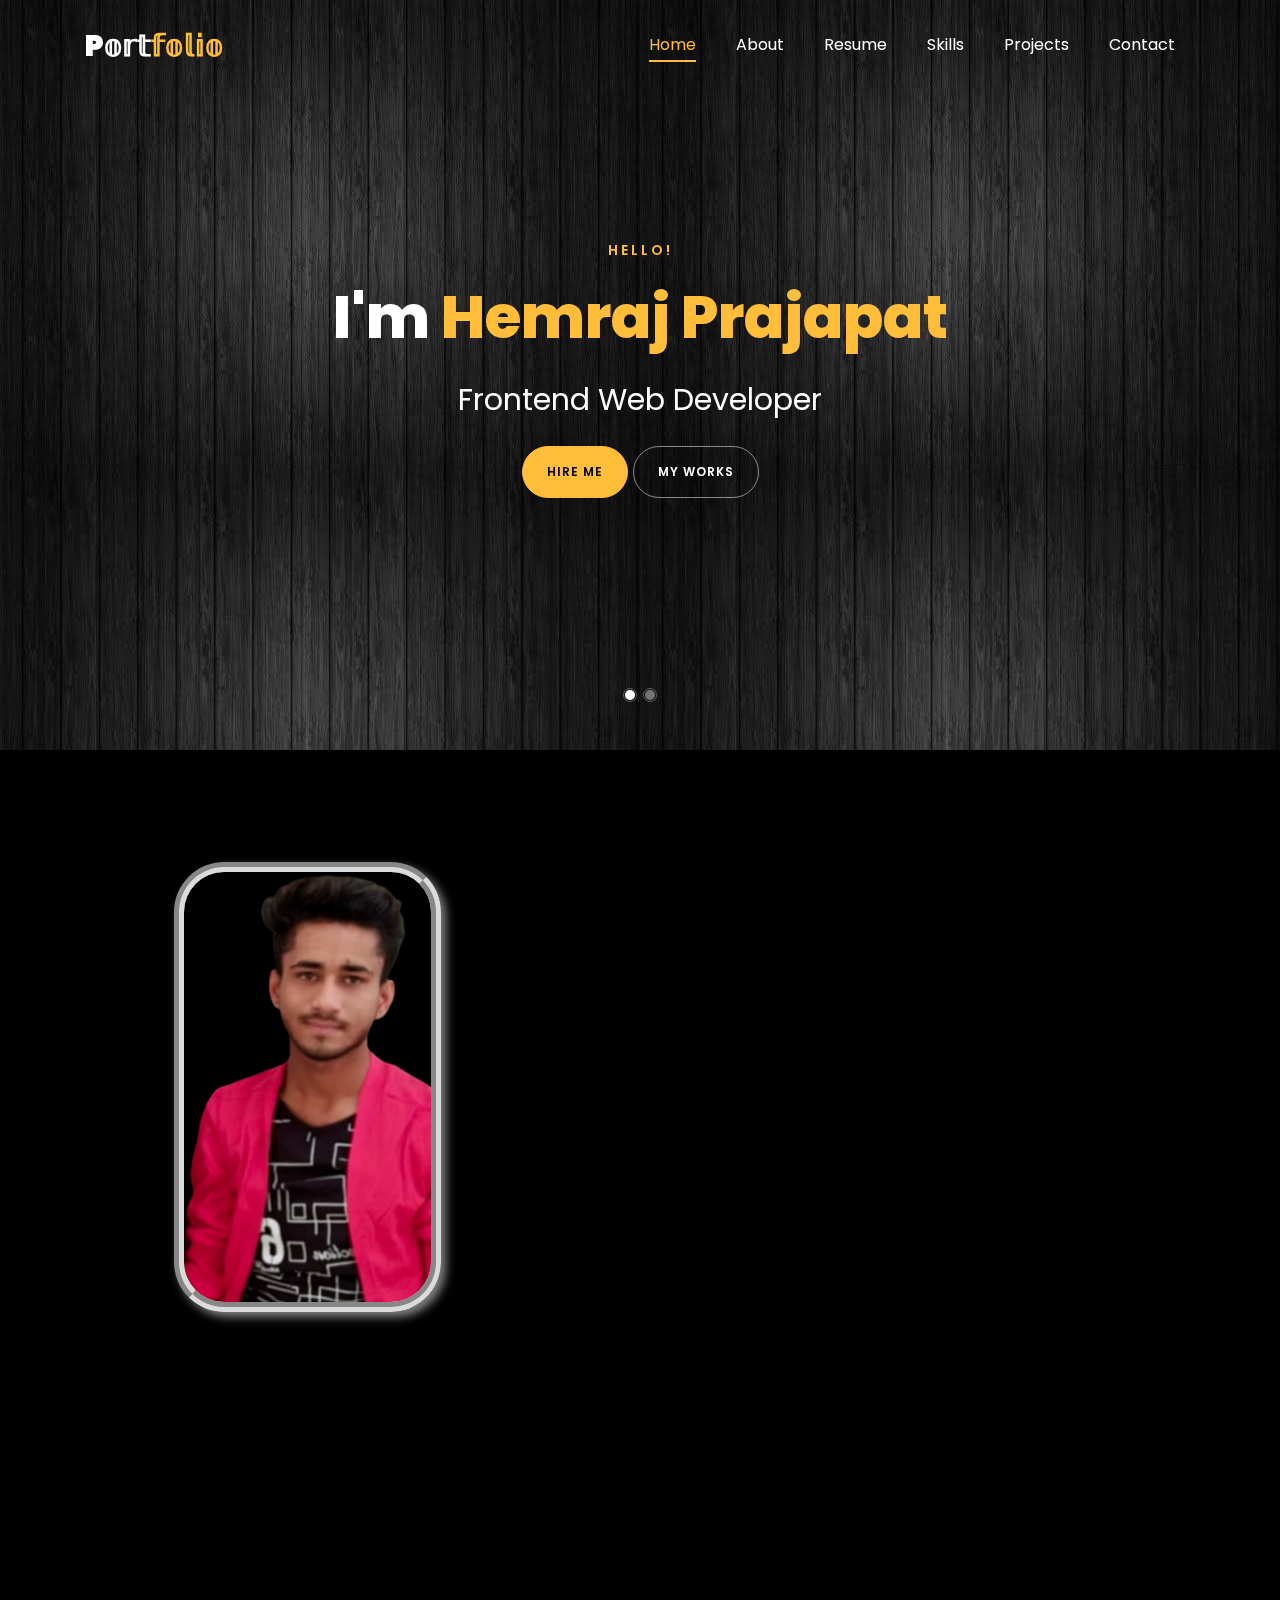
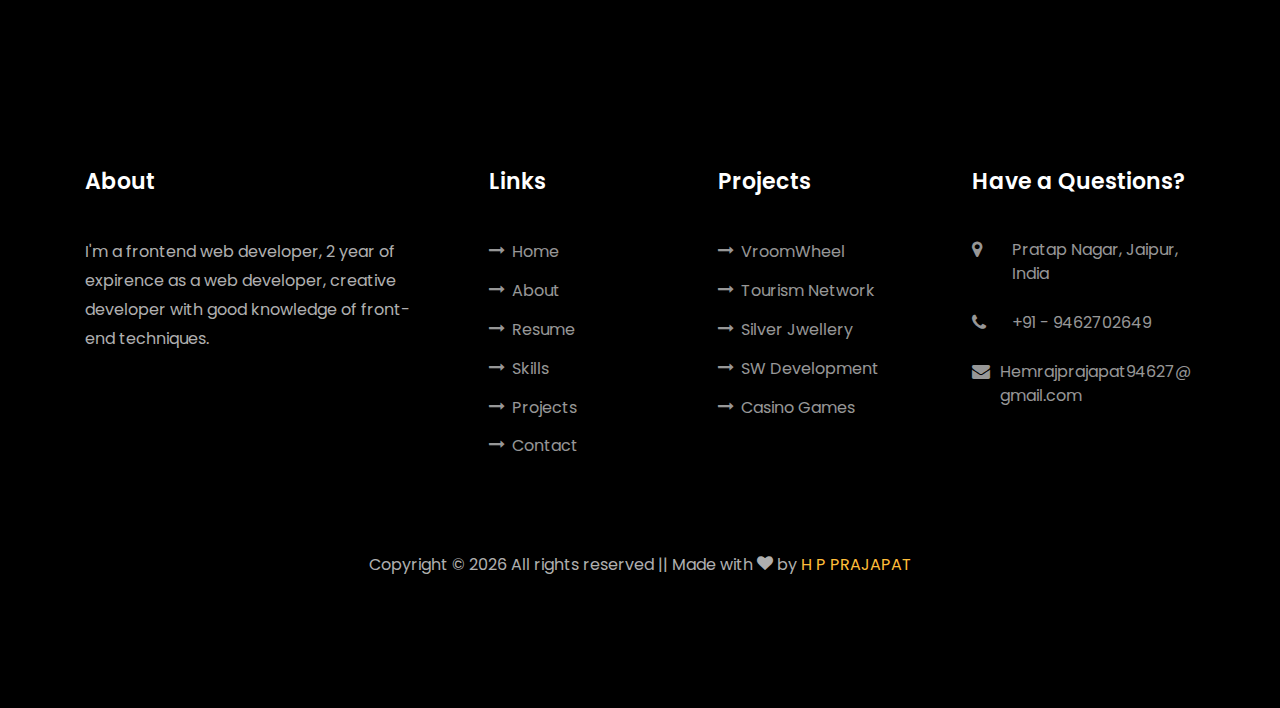
<file: index.html>
<!DOCTYPE html>
<html lang="en">

<head>
	<title>H P PRAJAPAT || PORTFOLIO</title>
	<meta charset="utf-8">
	<meta name="viewport" content="width=device-width, initial-scale=1, shrink-to-fit=no">

	<link href="https://fonts.googleapis.com/css?family=Poppins:100,200,300,400,500,600,700,800,900" rel="stylesheet">

	<link rel="stylesheet" href="css/open-iconic-bootstrap.min.css">
	<link rel="stylesheet" href="css/animate.css">

	<link rel="stylesheet" href="css/owl.carousel.min.css">
	<link rel="stylesheet" href="css/owl.theme.default.min.css">
	<link rel="stylesheet" href="css/magnific-popup.css">

	<link rel="stylesheet" href="css/aos.css">

	<link rel="stylesheet" href="css/ionicons.min.css">

	<link rel="stylesheet" href="css/flaticon.css">
	<link rel="stylesheet" href="css/icomoon.css">
	<link rel="stylesheet" href="css/style.css">
</head>

<body data-spy="scroll" data-target=".site-navbar-target" data-offset="300">


	<nav class="navbar navbar-expand-lg navbar-dark ftco_navbar ftco-navbar-light site-navbar-target" id="ftco-navbar">
		<div class="container">
			<a class="navbar-brand" href="index.html">P𝕠𝕣𝕥<span>𝕗𝕠𝕝𝕚𝕠</span></a>
			<button class="navbar-toggler js-fh5co-nav-toggle fh5co-nav-toggle" type="button" data-toggle="collapse"
				data-target="#ftco-nav" aria-controls="ftco-nav" aria-expanded="false" aria-label="Toggle navigation">
				<span class="oi oi-menu"></span> Menu
			</button>

			<div class="collapse navbar-collapse" id="ftco-nav">
				<ul class="navbar-nav nav ml-auto">
					<li class="nav-item"><a href="#home-section" class="nav-link"><span>Home</span></a></li>
					<li class="nav-item"><a href="#about-section" class="nav-link"><span>About</span></a></li>
					<li class="nav-item"><a href="#resume-section" class="nav-link"><span>Resume</span></a></li>
					<!-- <li class="nav-item"><a href="#services-section" class="nav-link"><span>Services</span></a></li> -->
					<li class="nav-item"><a href="#skills-section" class="nav-link"><span>Skills</span></a></li>
					<li class="nav-item"><a href="#projects-section" class="nav-link"><span>Projects</span></a></li>
					<!-- <li class="nav-item"><a href="#blog-section" class="nav-link"><span>My Blog</span></a></li> -->
					<li class="nav-item"><a href="#contact-section" class="nav-link"><span>Contact</span></a></li>
				</ul>
			</div>
		</div>
	</nav>

	<section id="home-section" class="hero" style="background-image:url(images/banner.jpg);">
		<div class="home-slider owl-carousel">
			
			<div class="slider-item">
				<div class="container-fluid">
					<div class="row d-md-flex no-gutters slider-text align-items-center justify-content-center"
						data-scrollax-parent="true">
						<div class="text text-center">
							<span class="subheading">Hello!</span>
							<h1 class="mb-4 mt-3">I'm <span>Hemraj Prajapat</span></h1>
							<h2 class="mb-4">Frontend Web Developer</h2>
							<p><a href="#contact-section" class="btn btn-primary py-3 px-4">Hire me</a> <a href="#projects-section" class="btn btn-white btn-outline-white py-3 px-4">My works</a></p>
						</div>
					</div>
				</div>
			</div>

			<div class="slider-item">
				<div class="container-fluid">
					<div class="row d-flex no-gutters slider-text align-items-center justify-content-center"
						data-scrollax-parent="true">
						<div class="text text-center">
							<span class="subheading">Hello!</span>
							<h1 class="mb-4 mt-3">I'm a <br /> <span>Frontend Web Developer <br /> </span> based in Jaipur</h1>
							<p><a href="#contact-section" class="btn btn-primary py-3 px-4">Hire me</a> <a
									href="#projects-section" class="btn btn-white btn-outline-white py-3 px-4">My
									works</a></p>
						</div>
					</div>
				</div>
			</div>
		</div>
	</section>

	<section class="ftco-about img ftco-section ftco-no-pb" id="about-section">
		<div class="container">
			<div class="row d-flex">
				<div class="col-md-6 col-lg-5 d-flex justify-content-center">
					<div class="img d-flex align-self-stretch align-items-center"></div>
				</div>
				<div class="col-md-6 col-lg-7 pl-lg-5 pb-5">
					<div class="row justify-content-start pb-3">
						<div class="col-md-12 heading-section ftco-animate">
							<h1 class="big">About</h1>
							<h2 class="mb-4">About Me</h2>
							<p>I'm a frontend web developer, have a 2 year of expirence as a Frontend web developer with done lots of live projects. I am creative
								designer with good knowledge of front-end techniques. I like to work with a team and love
								to learn new technology.</p>
							<ul class="about-info mt-4 px-md-0 px-2">
								<li class="d-flex"><span>Name:</span> <span>Hemraj Prajapat</span></li>
								<li class="d-flex"><span>Date of birth:</span> <span>November 11, 2002</span></li>
								<li class="d-flex"><span>Address:</span> <span>Jaipur</span></li>
								<li class="d-flex"><span>Email:</span> <span class="email">hemrajprajapat94627@gmail.com</span></li>
								<li class="d-flex"><span>Phone: </span> <span>+91 - 9462702649</span></li>
							</ul>
						</div>
					</div>
					<div class="counter-wrap ftco-animate d-flex mt-md-3">
						<div class="text">
							<!-- <p class="mb-4">
	                <span class="number" data-number="120">0</span>
	                <span>Project complete</span>
                </p>				 -->
							<p><a href="images/HEMRAJ-PRAJAPAT.pdf" class="btn btn-primary py-3 px-3"
									download="">Download CV<span class="icon-download cv"></span></a></p>
						</div>
					</div>
				</div>
			</div>
		</div>
	</section>

	<section class="ftco-section ftco-no-pb" id="resume-section">
		<div class="container">
			<div class="row justify-content-center pb-5">
				<div class="col-md-10 heading-section text-center ftco-animate">
					<h1 class="big big-2">Resume</h1>
					<h2 class="mb-4">Resume</h2>
					<p>A small description about me what I do.</p>
				</div>
			</div>
			<div class="row">
				<div class="col-md-6">
					<div class="resume-wrap ftco-animate">
						<!-- <span class="date">2014-2015</span> -->
						<h2>Bachelor's of Computer Application <span class="date">(BCA)</span></h2>
						<span class="position">VMOU University</span>
						<p class="mt-4">Collage Study in Bachelor's of computer Application, Learn fundamental of programming.</p>
					</div>
					<div class="resume-wrap ftco-animate">
						<!-- <span class="date">2014-2015</span> -->
						<h2>2 year of work <span class="date">(Expirence)</span></h2>
						<span class="position">Cnel India</span>
						<p class="mt-4">I have a two year of expirence in IT field as a frontend web developer. Learn new skills and completed lots of live projects from CNel India, Jaipur.</p>
					</div>					
				</div>

				<div class="col-md-6">
					<div class="resume-wrap ftco-animate">
						<!-- <span class="date">2014-2015</span> -->
						<h2>Frontend Web Development <span class="date">(Course)</span></h2>
						<span class="position">Online</span>
						<p class="mt-4">I have Also done certification course in frontend web developement to inhance coding skill.</p>
					</div>					
				</div>
			</div>
			<div class="row justify-content-center mt-5">
				<div class="col-md-6 text-center ftco-animate">
					<p><a href="images/HEMRAJ-PRAJAPAT.pdf" class="btn btn-primary py-4 px-5" download="">Download CV
							<span class="icon-download cv"></span></a></p>
				</div>
			</div>
		</div>
	</section>

	<section class="ftco-section" id="skills-section">
		<div class="container">
			<div class="row justify-content-center pb-5">
				<div class="col-md-12 heading-section text-center ftco-animate">
					<h1 class="big big-2">Skills</h1>
					<h2 class="mb-4">My Skills</h2>
					<p>"Showcasing my Web Development Mastery: Skills and Projects Portfolio"</p>
				</div>
			</div>
			<div class="row">
				<div class="col-md-6 animate-box">
					<div class="progress-wrap ftco-animate">
						<h3>HTML</h3>
						<div class="progress">
							<div class="progress-bar color-1" role="progressbar" aria-valuenow="98" aria-valuemin="0"
								aria-valuemax="100" style="width:98%">
								<span>98%</span>
							</div>
						</div>
					</div>
				</div>
				<div class="col-md-6 animate-box">
					<div class="progress-wrap ftco-animate">
						<h3>CSS</h3>
						<div class="progress">
							<div class="progress-bar color-2" role="progressbar" aria-valuenow="95" aria-valuemin="0"
								aria-valuemax="100" style="width:95%">
								<span>95%</span>
							</div>
						</div>
					</div>
				</div>
				<div class="col-md-6 animate-box">
					<div class="progress-wrap ftco-animate">
						<h3>Javascript</h3>
						<div class="progress">
							<div class="progress-bar color-3" role="progressbar" aria-valuenow="70" aria-valuemin="0"
								aria-valuemax="100" style="width:70%">
								<span>70%</span>
							</div>
						</div>
					</div>
				</div>
				<div class="col-md-6 animate-box">
					<div class="progress-wrap ftco-animate">
						<h3>JQuery</h3>
						<div class="progress">
							<div class="progress-bar color-4" role="progressbar" aria-valuenow="75" aria-valuemin="0"
								aria-valuemax="100" style="width:75%">
								<span>75%</span>
							</div>
						</div>
					</div>
				</div>
				<div class="col-md-6 animate-box">
					<div class="progress-wrap ftco-animate">
						<h3>ReactJs</h3>
						<div class="progress">
							<div class="progress-bar color-5" role="progressbar" aria-valuenow="80" aria-valuemin="0"
								aria-valuemax="100" style="width:80%">
								<span>80%</span>
							</div>
						</div>
					</div>
				</div>
				<div class="col-md-6 animate-box">
					<div class="progress-wrap ftco-animate">
						<h3>Flutter</h3>
						<div class="progress">
							<div class="progress-bar color-6" role="progressbar" aria-valuenow="70" aria-valuemin="0"
								aria-valuemax="100" style="width:70%">
								<span>70%</span>
							</div>
						</div>
					</div>
				</div>
				<div class="col-md-6 animate-box">
					<div class="progress-wrap ftco-animate">
						<h3>Wordpress</h3>
						<div class="progress">
							<div class="progress-bar color-6" role="progressbar" aria-valuenow="60" aria-valuemin="0"
								aria-valuemax="100" style="width:60%">
								<span>60%</span>
							</div>
						</div>
					</div>
				</div>
				<div class="col-md-6 animate-box">
					<div class="progress-wrap ftco-animate">
						<h3>Git</h3>
						<div class="progress">
							<div class="progress-bar color-6" role="progressbar" aria-valuenow="50" aria-valuemin="0"
								aria-valuemax="100" style="width:50%">
								<span>50%</span>
							</div>
						</div>
					</div>
				</div>
			</div>
		</div>
	</section>





	<section class="ftco-section ftco-project" id="projects-section">
		<div class="container">
			<div class="row justify-content-center pb-5">
				<div class="col-md-12 heading-section text-center ftco-animate">
					<h1 class="big big-2">Projects</h1>
					<h2 class="mb-4">Our Projects</h2>
				</div>
			</div>
			<div class="row">
				<div class="col-md-4" >
					<div class="project img ftco-animate d-flex justify-content-center align-items-center" 
						style="background-image: url(images/project-1.png);" >
						<div class="overlay"></div>
						<div class="text text-center p-4">
							<h3><a href="https://vroomwheel.com/" target="_blank">VroomWheel Buy Car</a></h3>
							<span>Design & develop</span>
						</div>
					</div>
				</div>
				<div class="col-md-4" >
					<div class="project img ftco-animate d-flex justify-content-center align-items-center"
						style="background-image: url(images/project-2.png);">
						<div class="overlay"></div>
						<div class="text text-center p-4">
							<h3><a href="https://www.ibclone.com/" target="_blank">Tourism Network Yarra Valley</a></h3>
							<span>Design & develop</span>
						</div>
					</div>
				</div>
				<div class="col-md-4" >
					<div class="project img ftco-animate d-flex justify-content-center align-items-center"
						style="background-image: url(images/project-3.png);">
						<div class="overlay"></div>
						<div class="text text-center p-4">
							<h3><a href="https://indiagems.com/" target="_blank">Silver Jwellery Selling</a></h3>
							<span>Design</span>
						</div>
					</div>
				</div>
				<div class="col-md-4" >
					<div class="project img ftco-animate d-flex justify-content-center align-items-center"
						style="background-image: url(images/project-4.png);">
						<div class="overlay"></div>
						<div class="text text-center p-4">
							<h3><a href="https://cnelindia.com/" target="_blank">Software Development Company</a></h3>
							<span>Design</span>
						</div>
					</div>
				</div>
				<div class="col-md-4" >
					<div class="project img ftco-animate d-flex justify-content-center align-items-center"
						style="background-image: url(images/project-5.png);">
						<div class="overlay"></div>
						<div class="text text-center p-4">
							<h3><a href="https://metalobby.ms-api.me" target="_blank">Casino Games</a></h3>
							<span>Design & Develop</span>
						</div>
					</div>
				</div>
			</div>
		</div>
	</section>


	<!-- <section class="ftco-section" id="blog-section">
      <div class="container">
        <div class="row justify-content-center mb-5 pb-5">
          <div class="col-md-7 heading-section text-center ftco-animate">
            <h1 class="big big-2">Blog</h1>
            <h2 class="mb-4">Our Blog</h2>
            <p>Far far away, behind the word mountains, far from the countries Vokalia and Consonantia</p>
          </div>
        </div>
        <div class="row d-flex">
          <div class="col-md-4 d-flex ftco-animate">
          	<div class="blog-entry justify-content-end">
              <a href="single.html" class="block-20" style="background-image: url('images/image_1.jpg');">
              </a>
              <div class="text mt-3 float-right d-block">
              	<div class="d-flex align-items-center mb-3 meta">
	                <p class="mb-0">
	                	<span class="mr-2">June 21, 2019</span>
	                	<a href="#" class="mr-2">Admin</a>
	                	<a href="#" class="meta-chat"><span class="icon-chat"></span> 3</a>
	                </p>
                </div>
                <h3 class="heading"><a href="single.html">Why Lead Generation is Key for Business Growth</a></h3>
                <p>A small river named Duden flows by their place and supplies it with the necessary regelialia.</p>
              </div>
            </div>
          </div>
          <div class="col-md-4 d-flex ftco-animate">
          	<div class="blog-entry justify-content-end">
              <a href="single.html" class="block-20" style="background-image: url('images/image_2.jpg');">
              </a>
              <div class="text mt-3 float-right d-block">
              	<div class="d-flex align-items-center mb-3 meta">
	                <p class="mb-0">
	                	<span class="mr-2">June 21, 2019</span>
	                	<a href="#" class="mr-2">Admin</a>
	                	<a href="#" class="meta-chat"><span class="icon-chat"></span> 3</a>
	                </p>
                </div>
                <h3 class="heading"><a href="single.html">Why Lead Generation is Key for Business Growth</a></h3>
                <p>A small river named Duden flows by their place and supplies it with the necessary regelialia.</p>
              </div>
            </div>
          </div>
          <div class="col-md-4 d-flex ftco-animate">
          	<div class="blog-entry">
              <a href="single.html" class="block-20" style="background-image: url('images/image_3.jpg');">
              </a>
              <div class="text mt-3 float-right d-block">
              	<div class="d-flex align-items-center mb-3 meta">
	                <p class="mb-0">
	                	<span class="mr-2">June 21, 2019</span>
	                	<a href="#" class="mr-2">Admin</a>
	                	<a href="#" class="meta-chat"><span class="icon-chat"></span> 3</a>
	                </p>
                </div>
                <h3 class="heading"><a href="single.html">Why Lead Generation is Key for Business Growth</a></h3>
                <p>A small river named Duden flows by their place and supplies it with the necessary regelialia.</p>
              </div>
            </div>
          </div>
        </div>
      </div>
    </section> -->

	<section class="ftco-section contact-section ftco-no-pb" id="contact-section">
		<div class="container">
			<div class="row justify-content-center mb-5 pb-3">
				<div class="col-md-7 heading-section text-center ftco-animate">
					<h1 class="big big-2">Contact</h1>
					<h2 class="mb-4">Contact Me</h2>
					<!-- <p>"Get in Touch"</p> -->
				</div>
			</div>

			<div class="row d-flex contact-info mb-5">
				<div class="col-md-6 col-lg-3 d-flex ftco-animate">
					<div class="align-self-stretch box p-4 text-center">
						<div class="icon d-flex align-items-center justify-content-center">
							<span class="icon-map-signs"></span>
						</div>
						<h3 class="mb-4">Address</h3>
						<p><a href="#">Pratap Nagar, Jaipur, India</a></p>
					</div>
				</div>
				<div class="col-md-6 col-lg-3 d-flex ftco-animate">
					<div class="align-self-stretch box p-4 text-center">
						<div class="icon d-flex align-items-center justify-content-center">
							<span class="icon-phone2"></span>
						</div>
						<h3 class="mb-4">Contact Number</h3>
						<p><a href="tel://9462702649">+91 - 9462702649</a></p>
					</div>
				</div>
				<div class="col-md-6 col-lg-3 d-flex ftco-animate">
					<div class="align-self-stretch box p-4 text-center">
						<div class="icon d-flex align-items-center justify-content-center">
							<span class="icon-paper-plane"></span>
						</div>
						<h3 class="mb-4">Email Address</h3>
						<p class="email"><a href="mailto:hemrajprajapat94627@gmail.com">hemrajprajapat94627@gmail.com</a></p>
					</div>
				</div>
				<div class="col-md-6 col-lg-3 d-flex ftco-animate">
					<div class="align-self-stretch box p-4 text-center">
						<div class="icon d-flex align-items-center justify-content-center">
							<span class="icon-globe"></span>
						</div>
						<h3 class="mb-4">Website</h3>
						<p><a href="https://hpdeveloment.github.io/portfolio-project/">Visit Site</a></p>
					</div>
				</div>
			</div>

			<!-- <div class="row no-gutters block-9">
          <div class="col-md-6 order-md-last d-flex">
            <form action="#" class="bg-light p-4 p-md-5 contact-form">
              <div class="form-group">
                <input type="text" class="form-control" placeholder="Your Name">
              </div>
              <div class="form-group">
                <input type="text" class="form-control" placeholder="Your Email">
              </div>
              <div class="form-group">
                <input type="text" class="form-control" placeholder="Subject">
              </div>
              <div class="form-group">
                <textarea name="" id="" cols="30" rows="7" class="form-control" placeholder="Message"></textarea>
              </div>
              <div class="form-group">
                <input type="submit" value="Send Message" class="btn btn-primary py-3 px-5">
              </div>
            </form>
          
          </div>

          <div class="col-md-6 d-flex">
          	<div class="img" style="background-image: url(images/about.jpg);"></div>
          </div>
        </div> -->

		</div>
	</section>


	<footer class="ftco-footer ftco-section">
		<div class="container">
			<div class="row mb-5">
				<div class="col-md-4">
					<div class="ftco-footer-widget mb-4">
						<h2 class="ftco-heading-2">About</h2>
						<p>I'm a frontend web developer, 2 year of expirence as a web developer, creative developer with
							good knowledge of front-end techniques.</p>
						<ul class="ftco-footer-social list-unstyled float-md-left float-lft mt-5">
							<li class="ftco-animate"><a
								href="https://wa.link/fan9jh"><span
									class="icon-whatsapp"></span></a></li>
							<li class="ftco-animate"><a
								href="https://www.linkedin.com/in/hemraj-prajapat-117a1b205/"><span
									class="icon-linkedin"></span></a></li>
							<li class="ftco-animate"><a
								href="https://instagram.com/h_p_prajapat_king_786?igshid=NGExMmI2YTkyZg=="><span
									class="icon-instagram"></span></a></li>
							<li class="ftco-animate"><a href="https://github.com/hpdeveloment"><span
										class="icon-github"></span></a></li>														
						</ul>
					</div>
				</div>

				<div class="col-md">
					<div class="ftco-footer-widget mb-4 ml-md-4">
						<h2 class="ftco-heading-2">Links</h2>
						<ul class="list-unstyled">
							<li><a href="#home-section"><span class="icon-long-arrow-right mr-2"></span>Home</a></li>
							<li><a href="#about-section"><span class="icon-long-arrow-right mr-2"></span>About</a></li>
							<li><a href="#resume-section"><span class="icon-long-arrow-right mr-2"></span>Resume</a></li>
							<li><a href="#skills-section"><span class="icon-long-arrow-right mr-2"></span>Skills</a></li>
							<li><a href="#projects-section"><span class="icon-long-arrow-right mr-2"></span>Projects</a></li>
							<li><a href="#contact-section"><span class="icon-long-arrow-right mr-2"></span>Contact</a></li>
						</ul>
					</div>
				</div>
				<div class="col-md">
					<div class="ftco-footer-widget mb-4">
						<h2 class="ftco-heading-2">Projects</h2>
						<ul class="list-unstyled">
							<li><a href="https://vroomwheel.com/"><span class="icon-long-arrow-right mr-2"></span>VroomWheel</a></li>
							<li><a href="https://www.ibclone.com/"><span class="icon-long-arrow-right mr-2"></span>Tourism Network</a></li>
							<li><a href="https://indiagems.com/"><span class="icon-long-arrow-right mr-2"></span>Silver Jwellery</a></li>
							<li><a href="https://cnelindia.com/"><span class="icon-long-arrow-right mr-2"></span>SW Development</a></li>
							<li><a href="https://metalobby.ms-api.me"><span class="icon-long-arrow-right mr-2"></span>Casino Games</a></li>
						</ul>
					</div>
				</div>
				<div class="col-md">
					<div class="ftco-footer-widget mb-4">
						<h2 class="ftco-heading-2">Have a Questions?</h2>
						<div class="block-23 mb-3">
							<ul>
								<li><a href="https://goo.gl/maps/vRq7w1YHSSCHzDNF9"><span class="icon icon-map-marker"></span><span class="text">Pratap Nagar, Jaipur,
										India</span></a></li>
								<li><a href="tel://9462702649"><span class="icon icon-phone"></span><span
											class="text">+91 - 9462702649</span></a></li>
								<li><a href="mailto:hemrajprajapat94627@gmail.com" style="display: flex;"><span
											class="icon icon-envelope"></span><span class="text email">
											Hemrajprajapat94627@gmail.com</span></a></li>
							</ul>
						</div>
					</div>
				</div>
			</div>
			<div class="row">
				<div class="col-md-12 text-center">

					<p>
						Copyright &copy;
						<script>document.write(new Date().getFullYear());</script> All rights reserved || Made with <i
							class="icon-heart color-danger" aria-hidden="true"></i> by <span  class="brandname">H P PRAJAPAT</span>
					</p>
				</div>
			</div>
		</div>
	</footer>



	<!-- loader -->
	<div id="ftco-loader" class="show fullscreen"><svg class="circular" width="48px" height="48px">
			<circle class="path-bg" cx="24" cy="24" r="22" fill="none" stroke-width="4" stroke="#eeeeee" />
			<circle class="path" cx="24" cy="24" r="22" fill="none" stroke-width="4" stroke-miterlimit="10"
				stroke="#F96D00" />
		</svg></div>


	<script src="js/jquery.min.js"></script>
	<script src="js/jquery-migrate-3.0.1.min.js"></script>
	<script src="js/popper.min.js"></script>
	<script src="js/bootstrap.min.js"></script>
	<script src="js/jquery.easing.1.3.js"></script>
	<script src="js/jquery.waypoints.min.js"></script>
	<script src="js/jquery.stellar.min.js"></script>
	<script src="js/owl.carousel.min.js"></script>
	<script src="js/jquery.magnific-popup.min.js"></script>
	<script src="js/aos.js"></script>
	<script src="js/jquery.animateNumber.min.js"></script>
	<script src="js/scrollax.min.js"></script>

	<script src="js/main.js"></script>

</body>

</html>
</file>
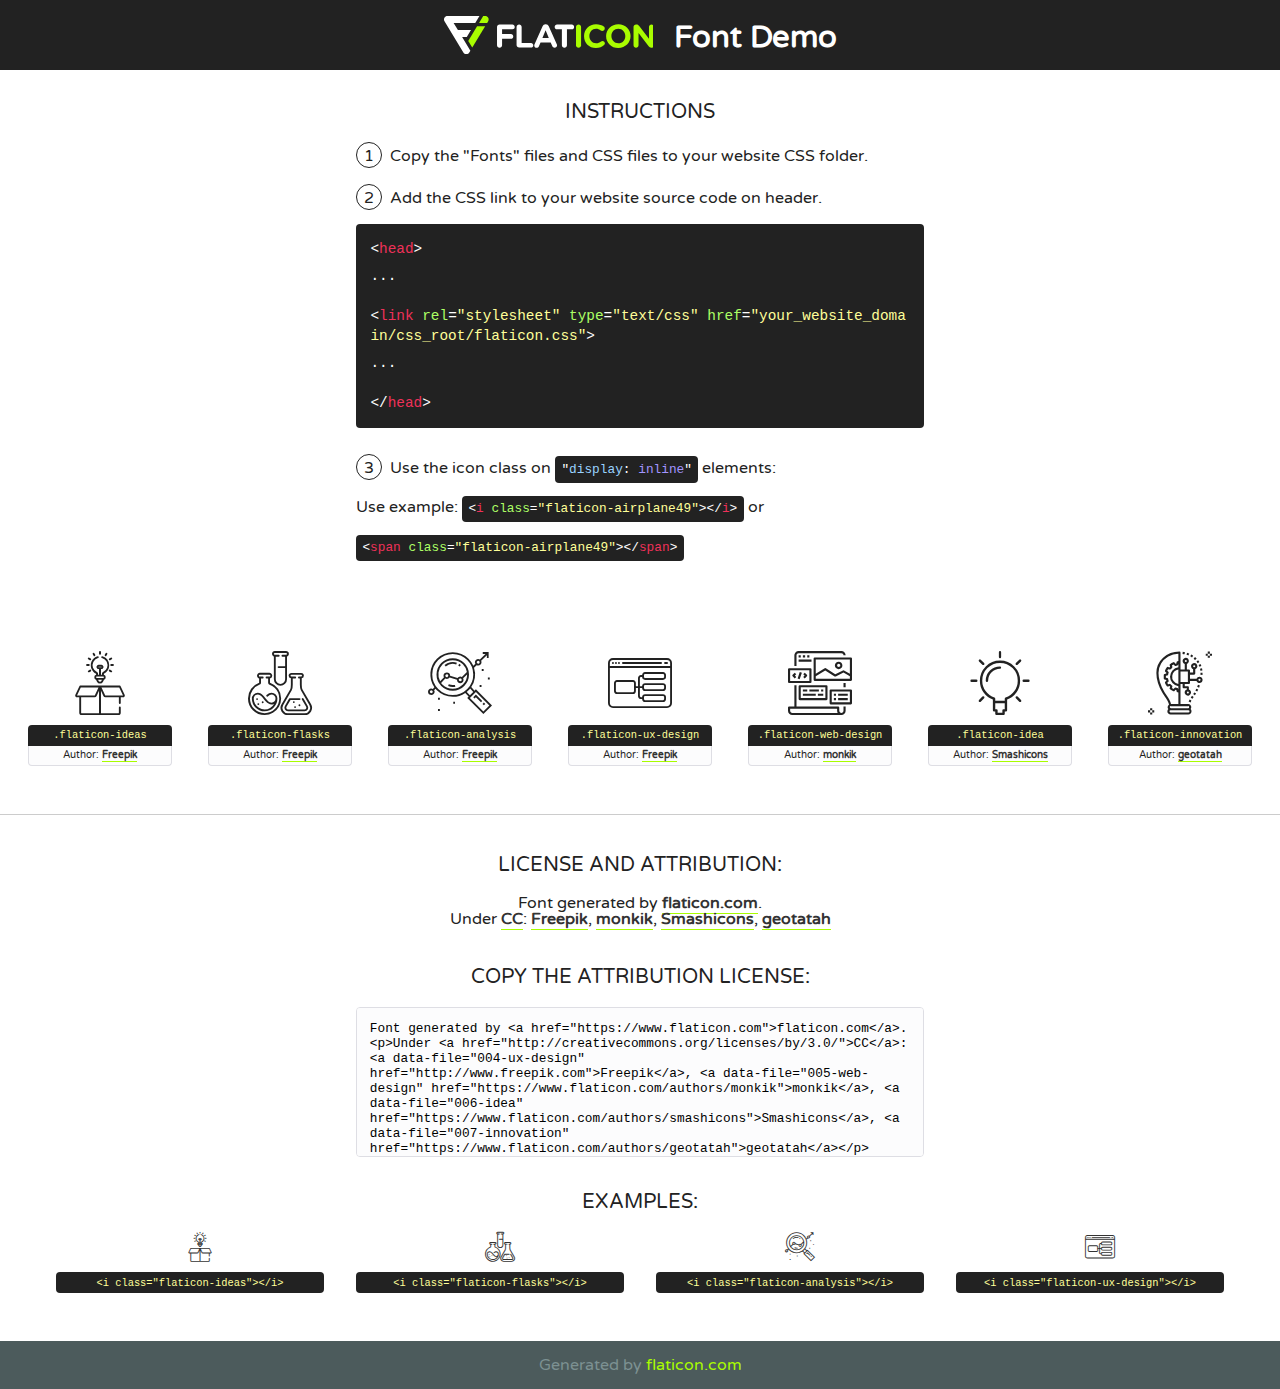
<file: fonts/flaticon/font/flaticon.html>
<!DOCTYPE html>
<!--
  Flaticon icon font: Flaticon
  Creation date: 20/03/2019 02:18
-->
<html>
<!DOCTYPE html>
<html>

<head>
    <title>Flaticon WebFont</title>
    <link href="http://fonts.googleapis.com/css?family=Varela+Round" rel="stylesheet" type="text/css" />
    <link rel="stylesheet" type="text/css" href="flaticon.css">
    <meta charset="UTF-8">
    <style>
    html, body, div, span, applet, object, iframe,
    h1, h2, h3, h4, h5, h6, p, blockquote, pre,
    a, abbr, acronym, address, big, cite, code,
    del, dfn, em, img, ins, kbd, q, s, samp,
    small, strike, strong, sub, sup, tt, var,
    b, u, i, center,
    dl, dt, dd, ol, ul, li,
    fieldset, form, label, legend,
    table, caption, tbody, tfoot, thead, tr, th, td,
    article, aside, canvas, details, embed, 
    figure, figcaption, footer, header, hgroup, 
    menu, nav, output, ruby, section, summary,
    time, mark, audio, video {
        margin: 0;
        padding: 0;
        border: 0;
        font-size: 100%;
        font: inherit;
        vertical-align: baseline;
    }
    /* HTML5 display-role reset for older browsers */
    article, aside, details, figcaption, figure, 
    footer, header, hgroup, menu, nav, section {
        display: block;
    }
    body {
        line-height: 1;
    }
    ol, ul {
        list-style: none;
    }
    blockquote, q {
        quotes: none;
    }
    blockquote:before, blockquote:after,
    q:before, q:after {
        content: '';
        content: none;
    }
    table {
        border-collapse: collapse;
        border-spacing: 0;
    }
    body {
        font-family: 'Varela Round', Helvetica, Arial, sans-serif;
        font-size: 16px;
        color: #222;
    }
    a {
        color: #333;
        border-bottom: 1px solid #a9fd00;
        font-weight: bold;
        text-decoration: none;
    }
    * {
        -moz-box-sizing: border-box;
        -webkit-box-sizing: border-box;
        box-sizing: border-box;
        margin: 0;
        padding: 0;
    }
    [class^="flaticon-"]:before, [class*=" flaticon-"]:before, [class^="flaticon-"]:after, [class*=" flaticon-"]:after {
        font-family: Flaticon;
        font-size: 30px;
        font-style: normal;
        margin-left: 20px;
        color: #333;
    }
    .wrapper {
        max-width: 600px;
        margin: auto;
        padding: 0 1em;
    }
    .title {
        font-size: 1.25em;
        text-align: center;
        margin-bottom: 1em;
        text-transform: uppercase;
    }
    header {
        text-align: center;
        background-color: #222;
        color: #fff;
        padding: 1em;
    }
    header .logo {
        width: 210px;
        height: 38px;
        display: inline-block;
        vertical-align: middle;
        margin-right: 1em;
        border: none;
    }
    header strong {
        font-size: 1.95em;
        font-weight: bold;
        vertical-align: middle;
        margin-top: 5px;
        display: inline-block;
    }
    .demo {
        margin: 2em auto;
        line-height: 1.25em;
    }
    .demo ul li {
        margin-bottom: 1em;
    }
    .demo ul li .num {
        color: #222;
        border-radius: 20px;
        display: inline-block;
        width: 26px;
        padding: 3px;
        height: 26px;
        text-align: center;
        margin-right: 0.5em;
        border: 1px solid #222;
    }
    .demo ul li code {
        background-color: #222;
        border-radius: 4px;
        padding: 0.25em 0.5em;
        display: inline-block;
        color: #fff;
        font-family: Consolas,Monaco,Lucida Console,Liberation Mono,DejaVu Sans Mono,Bitstream Vera Sans Mono,Courier New, monospace;
        font-weight: lighter;
        margin-top: 1em;
        font-size: 0.8em;
        word-break: break-all;
    }
    .demo ul li code.big {
        padding: 1em;
        font-size: 0.9em;
    }
    .demo ul li code .red {
        color: #EF3159;
    }
    .demo ul li code .green {
        color: #ACFF65;
    }
    .demo ul li code .yellow {
        color: #FFFF99;
    }
    .demo ul li code .blue {
        color: #99D3FF;
    }
    .demo ul li code .purple {
        color: #A295FF;
    }
    .demo ul li code .dots {
        margin-top: 0.5em;
        display: block;
    }
    #glyphs {
        border-bottom: 1px solid #ccc;
        padding: 2em 0;
        text-align: center;
    }
    .glyph {
        display: inline-block;
        width: 9em;
        margin: 1em;
        text-align: center;
        vertical-align: top;
        background: #FFF;
    }
    .glyph .glyph-icon {
        padding: 10px;
        display: block;
        font-family:"Flaticon";
        font-size: 64px;
        line-height: 1;
    }
    .glyph .glyph-icon:before {
        font-size: 64px;
        color: #222;
        margin-left: 0;
    }
    .class-name {
        font-size: 0.65em;
        background-color: #222;
        color: #fff;
        border-radius: 4px 4px 0 0;
        padding: 0.5em;
        color: #FFFF99;
        font-family: Consolas,Monaco,Lucida Console,Liberation Mono,DejaVu Sans Mono,Bitstream Vera Sans Mono,Courier New, monospace;
    }
    .author-name {
        font-size: 0.6em;
        background-color: #fcfcfd;
        border: 1px solid #DEDEE4;
        border-top: 0;
        border-radius: 0 0 4px 4px;
        padding: 0.5em;
    }
    .class-name:last-child {
        font-size: 10px;
        color:#888;
    }
    .class-name:last-child a {
        font-size: 10px;
        color:#555;
    }
    .class-name:last-child a:hover {
        color:#a9fd00;
    }
    .glyph > input {
        display: block;
        width: 100px;
        margin: 5px auto;
        text-align: center;
        font-size: 12px;
        cursor: text;
    }
    .glyph > input.icon-input {
        font-family:"Flaticon";
        font-size: 16px;
        margin-bottom: 10px;
    }
    .attribution .title {
        margin-top: 2em;
    }
    .attribution textarea {
        background-color: #fcfcfd;
        padding: 1em;
        border: none;
        box-shadow: none;
        border: 1px solid #DEDEE4;
        border-radius: 4px;
        resize: none;
        width: 100%;
        height: 150px;
        font-size: 0.8em;
        font-family: Consolas,Monaco,Lucida Console,Liberation Mono,DejaVu Sans Mono,Bitstream Vera Sans Mono,Courier New, monospace;
        -webkit-appearance: none;
    }
    .iconsuse {
        margin: 2em auto;
        text-align: center;
        max-width: 1200px;
    }
    .iconsuse:after {
        content: '';
        display: table;
        clear: both;
    }
    .iconsuse .image {
        float: left;
        width: 25%;
        padding: 0 1em;
    }
    .iconsuse .image p {
        margin-bottom: 1em;
    }
    .iconsuse .image span {
        display: block;
        font-size: 0.65em;
        background-color: #222;
        color: #fff;
        border-radius: 4px;
        padding: 0.5em;
        color: #FFFF99;
        margin-top: 1em;
        font-family: Consolas,Monaco,Lucida Console,Liberation Mono,DejaVu Sans Mono,Bitstream Vera Sans Mono,Courier New, monospace;
    }
    #footer {
        text-align: center;
        background-color: #4C5B5C;
        color: #7c9192;
        padding: 1em;
    }
    #footer a {
        border: none;
        color: #a9fd00;
        font-weight: normal;
    }
    @media (max-width: 960px) {
        .iconsuse .image {
            width: 50%;
        }
    }
    @media (max-width: 560px) {
        .iconsuse .image {
            width: 100%;
        }
    }
    </style>
</head>

<body class="characters-off">

    <header>
        <a href="https://www.flaticon.com" target="_blank" class="logo">
            <svg version="1.1" xmlns="http://www.w3.org/2000/svg" xmlns:xlink="http://www.w3.org/1999/xlink" xmlns:a="http://ns.adobe.com/AdobeSVGViewerExtensions/3.0/" viewBox="0 0 560.875 102.036" enable-background="new 0 0 560.875 102.036" xml:space="preserve">
                <defs>
                </defs>
                <g>
                    <g class="letters">
                        <path fill="#ffffff" d="M141.596,29.675c0-3.777,2.985-6.767,6.764-6.767h34.438c3.426,0,6.15,2.728,6.15,6.15
                        c0,3.43-2.724,6.149-6.15,6.149h-27.674v13.091h23.719c3.429,0,6.151,2.724,6.151,6.15c0,3.43-2.723,6.149-6.151,6.149h-23.719
                        v17.574c0,3.773-2.986,6.761-6.764,6.761c-3.779,0-6.764-2.989-6.764-6.761V29.675z"></path>
                        <path fill="#ffffff" d="M193.844,29.149c0-3.781,2.985-6.767,6.764-6.767c3.776,0,6.763,2.985,6.763,6.767v42.957h25.039
                        c3.426,0,6.149,2.726,6.149,6.153c0,3.425-2.723,6.15-6.149,6.15h-31.802c-3.779,0-6.764-2.986-6.764-6.768V29.149z"></path>
                        <path fill="#ffffff" d="M241.891,75.71l21.438-48.407c1.492-3.341,4.215-5.357,7.906-5.357h0.792
                        c3.686,0,6.323,2.017,7.815,5.357l21.439,48.407c0.436,0.967,0.701,1.845,0.701,2.723c0,3.602-2.809,6.501-6.414,6.501
                        c-3.161,0-5.269-1.845-6.499-4.655l-4.132-9.661h-27.059l-4.301,10.102c-1.144,2.631-3.426,4.214-6.237,4.214
                        c-3.517,0-6.24-2.81-6.24-6.325C241.1,77.64,241.451,76.677,241.891,75.71z M279.932,58.666l-8.521-20.297l-8.526,20.297H279.932
                        z"></path>
                        <path fill="#ffffff" d="M314.864,35.387H301.86c-3.429,0-6.239-2.813-6.239-6.238c0-3.429,2.811-6.24,6.239-6.24h39.533
                        c3.426,0,6.237,2.811,6.237,6.24c0,3.425-2.811,6.238-6.237,6.238h-13.001v42.785c0,3.773-2.99,6.761-6.764,6.761
                        c-3.779,0-6.764-2.989-6.764-6.761V35.387z"></path>
                        <path fill="#A9FD00" d="M352.615,29.149c0-3.781,2.985-6.767,6.767-6.767c3.774,0,6.761,2.985,6.761,6.767v49.024
                        c0,3.773-2.987,6.761-6.761,6.761c-3.781,0-6.767-2.989-6.767-6.761V29.149z"></path>
                        <path fill="#A9FD00" d="M374.132,53.836v-0.179c0-17.481,13.178-31.801,32.065-31.801c9.22,0,15.459,2.458,20.557,6.238
                        c1.402,1.054,2.637,2.985,2.637,5.357c0,3.692-2.985,6.59-6.681,6.59c-1.845,0-3.071-0.702-4.044-1.319
                        c-3.776-2.813-7.729-4.393-12.562-4.393c-10.364,0-17.831,8.611-17.831,19.154v0.173c0,10.542,7.291,19.329,17.831,19.329
                        c5.715,0,9.492-1.756,13.359-4.834c1.049-0.874,2.458-1.491,4.039-1.491c3.429,0,6.325,2.813,6.325,6.236
                        c0,2.106-1.056,3.78-2.282,4.834c-5.539,4.834-12.036,7.733-21.878,7.733C387.572,85.464,374.132,71.493,374.132,53.836z"></path>
                        <path fill="#A9FD00" d="M433.009,53.836v-0.179c0-17.481,13.79-31.801,32.766-31.801c18.981,0,32.592,14.143,32.592,31.628v0.173
                        c0,17.483-13.785,31.807-32.769,31.807C446.625,85.464,433.009,71.32,433.009,53.836z M484.224,53.836v-0.179
                        c0-10.539-7.725-19.326-18.626-19.326c-10.893,0-18.449,8.611-18.449,19.154v0.173c0,10.542,7.73,19.329,18.626,19.329
                        C476.676,72.986,484.224,64.378,484.224,53.836z"></path>
                        <path fill="#A9FD00" d="M506.233,29.321c0-3.774,2.99-6.763,6.767-6.763h1.401c3.252,0,5.183,1.583,7.029,3.953l26.093,34.265
                        V29.059c0-3.692,2.99-6.677,6.681-6.677c3.683,0,6.671,2.985,6.671,6.677v48.934c0,3.78-2.987,6.765-6.764,6.765h-0.436
                        c-3.257,0-5.188-1.581-7.034-3.953l-27.056-35.492v32.944c0,3.687-2.985,6.676-6.678,6.676c-3.683,0-6.673-2.989-6.673-6.676
                        V29.321z"></path>
                    </g>
                    <g class="insignia">
                        <path fill="#ffffff" d="M48.372,56.137h12.517l11.156-18.537H37.186L25.688,18.539h57.825L94.668,0H9.271
                        C5.925,0,2.842,1.801,1.198,4.716c-1.644,2.907-1.593,6.482,0.134,9.343l50.38,83.501c1.678,2.781,4.689,4.476,7.938,4.476
                        c3.246,0,6.257-1.695,7.935-4.476l2.898-4.804L48.372,56.137z"></path>
                        <g class="i">
                            <path fill="#A9FD00" d="M93.575,18.539h0.031v0.004l21.652,0.004l2.705-4.488c1.727-2.861,1.778-6.436,0.133-9.343
                            C116.454,1.801,113.371,0,110.026,0h-5.294L93.575,18.539z"></path>
                            <polygon fill="#A9FD00" points="88.291,27.356 64.725,66.486 75.519,84.404 109.942,27.356"></polygon>
                        </g>
                    </g>
                </g>
            </svg>
        </a>
        <strong>Font Demo</strong>
    </header>


    <section class="demo wrapper">

        <p class="title">Instructions</p>

        <ul>
            <li>
                <span class="num">1</span>Copy the "Fonts" files and CSS files to your website CSS folder.
            </li>
            <li>
                <span class="num">2</span>Add the CSS link to your website source code on header.
                <code class="big">
                    &lt;<span class="red">head</span>&gt;
                    <br/><span class="dots">...</span>
                    <br/>&lt;<span class="red">link</span> <span class="green">rel</span>=<span class="yellow">"stylesheet"</span> <span class="green">type</span>=<span class="yellow">"text/css"</span> <span class="green">href</span>=<span class="yellow">"your_website_domain/css_root/flaticon.css"</span>&gt;
                    <br/><span class="dots">...</span>
                    <br/>&lt;/<span class="red">head</span>&gt;
                </code>
            </li>

            <li>
                <p>
                    <span class="num">3</span>Use the icon class on <code>"<span class="blue">display</span>:<span class="purple"> inline</span>"</code> elements:
                    <br />
                    Use example: <code>&lt;<span class="red">i</span> <span class="green">class</span>=<span class="yellow">&quot;flaticon-airplane49&quot;</span>&gt;&lt;/<span class="red">i</span>&gt;</code> or <code>&lt;<span class="red">span</span> <span class="green">class</span>=<span class="yellow">&quot;flaticon-airplane49&quot;</span>&gt;&lt;/<span class="red">span</span>&gt;</code>
            </li>
        </ul>

    </section>




   <section id="glyphs">          
    
      
        <div class="glyph"><div class="glyph-icon flaticon-ideas"></div>
            <div class="class-name">.flaticon-ideas</div>
            <div class="author-name">Author: <a data-file="001-ideas" href="http://www.freepik.com">Freepik</a> </div> 
        </div>        
        
        <div class="glyph"><div class="glyph-icon flaticon-flasks"></div>
            <div class="class-name">.flaticon-flasks</div>
            <div class="author-name">Author: <a data-file="002-flasks" href="http://www.freepik.com">Freepik</a> </div> 
        </div>        
        
        <div class="glyph"><div class="glyph-icon flaticon-analysis"></div>
            <div class="class-name">.flaticon-analysis</div>
            <div class="author-name">Author: <a data-file="003-analysis" href="http://www.freepik.com">Freepik</a> </div> 
        </div>        
        
        <div class="glyph"><div class="glyph-icon flaticon-ux-design"></div>
            <div class="class-name">.flaticon-ux-design</div>
            <div class="author-name">Author: <a data-file="004-ux-design" href="http://www.freepik.com">Freepik</a> </div> 
        </div>        
        
        <div class="glyph"><div class="glyph-icon flaticon-web-design"></div>
            <div class="class-name">.flaticon-web-design</div>
            <div class="author-name">Author: <a data-file="005-web-design" href="https://www.flaticon.com/authors/monkik">monkik</a> </div> 
        </div>        
        
        <div class="glyph"><div class="glyph-icon flaticon-idea"></div>
            <div class="class-name">.flaticon-idea</div>
            <div class="author-name">Author: <a data-file="006-idea" href="https://www.flaticon.com/authors/smashicons">Smashicons</a> </div> 
        </div>        
        
        <div class="glyph"><div class="glyph-icon flaticon-innovation"></div>
            <div class="class-name">.flaticon-innovation</div>
            <div class="author-name">Author: <a data-file="007-innovation" href="https://www.flaticon.com/authors/geotatah">geotatah</a> </div> 
        </div>        
        

    </section>



    <section class="attribution wrapper"   style="text-align:center;">

      <div class="title">License and attribution:</div><div class="attrDiv">Font generated by <a href="https://www.flaticon.com">flaticon.com</a>. <div><p>Under <a href="http://creativecommons.org/licenses/by/3.0/">CC</a>: <a data-file="004-ux-design" href="http://www.freepik.com">Freepik</a>, <a data-file="005-web-design" href="https://www.flaticon.com/authors/monkik">monkik</a>, <a data-file="006-idea" href="https://www.flaticon.com/authors/smashicons">Smashicons</a>, <a data-file="007-innovation" href="https://www.flaticon.com/authors/geotatah">geotatah</a></p>  </div>
      </div>
      <div class="title">Copy the Attribution License:</div>

    <textarea onclick="this.focus();this.select();">Font generated by &lt;a href=&quot;https://www.flaticon.com&quot;&gt;flaticon.com&lt;/a&gt;. <p>Under <a href="http://creativecommons.org/licenses/by/3.0/">CC</a>: <a data-file="004-ux-design" href="http://www.freepik.com">Freepik</a>, <a data-file="005-web-design" href="https://www.flaticon.com/authors/monkik">monkik</a>, <a data-file="006-idea" href="https://www.flaticon.com/authors/smashicons">Smashicons</a>, <a data-file="007-innovation" href="https://www.flaticon.com/authors/geotatah">geotatah</a></p>  
     </textarea>

    </section>

    <section class="iconsuse">

          <div class="title">Examples:</div>            
             
            <div class="image">
                <p>
                    <i class="glyph-icon flaticon-ideas"></i> 
                    <span>&lt;i class=&quot;flaticon-ideas&quot;&gt;&lt;/i&gt;</span>
                </p>
            </div>
            
            <div class="image">
                <p>
                    <i class="glyph-icon flaticon-flasks"></i> 
                    <span>&lt;i class=&quot;flaticon-flasks&quot;&gt;&lt;/i&gt;</span>
                </p>
            </div>
            
            <div class="image">
                <p>
                    <i class="glyph-icon flaticon-analysis"></i> 
                    <span>&lt;i class=&quot;flaticon-analysis&quot;&gt;&lt;/i&gt;</span>
                </p>
            </div>
            
            <div class="image">
                <p>
                    <i class="glyph-icon flaticon-ux-design"></i> 
                    <span>&lt;i class=&quot;flaticon-ux-design&quot;&gt;&lt;/i&gt;</span>
                </p>
            </div>
                       
        </div>
                            
    </section>

<div id="footer">
    <div>Generated by <a href="https://www.flaticon.com">flaticon.com</a>
    </div>
</div>



</body>
</html>
</file>
<file: css/flaticon.css>
/*
  	Flaticon icon font: Flaticon
  	Creation date: 04/01/2019 13:45
  	*/


@font-face {
  font-family: "Flaticon";
  src: url("../fonts/flaticon/font/Flaticon.eot");
  src: url("../fonts/flaticon/font/Flaticon.eot?#iefix") format("embedded-opentype"),
       url("../fonts/flaticon/font/Flaticon.woff") format("woff"),
       url("../fonts/flaticon/font/Flaticon.ttf") format("truetype"),
       url("../fonts/flaticon/font/Flaticon.svg#Flaticon") format("svg");
  font-weight: normal;
  font-style: normal;
}

@media screen and (-webkit-min-device-pixel-ratio:0) {
  @font-face {
    font-family: "Flaticon";
    src: url("../fonts/flaticon/font/Flaticon.svg#Flaticon") format("svg");
  }
}

[class^="flaticon-"]:before, [class*=" flaticon-"]:before,
[class^="flaticon-"]:after, [class*=" flaticon-"]:after {   
  font-family: Flaticon;
  font-style: normal;
  font-weight: normal;
  font-variant: normal;
  text-transform: none;
  line-height: 1;

  /* Better Font Rendering =========== */
  -webkit-font-smoothing: antialiased;
  -moz-osx-font-smoothing: grayscale;
}

.flaticon-ideas:before { content: "\f100"; }
.flaticon-flasks:before { content: "\f101"; }
.flaticon-analysis:before { content: "\f102"; }
.flaticon-ux-design:before { content: "\f103"; }
.flaticon-web-design:before { content: "\f104"; }
.flaticon-idea:before { content: "\f105"; }
.flaticon-innovation:before { content: "\f106"; }
</file>
<file: css/icomoon.css>
@font-face {
  font-family: 'icomoon';
  src:  url('../fonts/icomoon/icomoon.eot?6tt51o');
  src:  url('../fonts/icomoon/icomoon.eot?6tt51o#iefix') format('embedded-opentype'),
    url('../fonts/icomoon/icomoon.ttf?6tt51o') format('truetype'),
    url('../fonts/icomoon/icomoon.woff?6tt51o') format('woff'),
    url('../fonts/icomoon/icomoon.svg?6tt51o#icomoon') format('svg');
  font-weight: normal;
  font-style: normal;
}

[class^="icon-"], [class*=" icon-"] {
  /* use !important to prevent issues with browser extensions that change fonts */
  font-family: 'icomoon' !important;
  speak: none;
  font-style: normal;
  font-weight: normal;
  font-variant: normal;
  text-transform: none;
  line-height: 1;

  /* Better Font Rendering =========== */
  -webkit-font-smoothing: antialiased;
  -moz-osx-font-smoothing: grayscale;
}

.icon-asterisk:before {
  content: "\f069";
}
.icon-plus:before {
  content: "\f067";
}
.icon-question:before {
  content: "\f128";
}
.icon-minus:before {
  content: "\f068";
}
.icon-glass:before {
  content: "\f000";
}
.icon-music:before {
  content: "\f001";
}
.icon-search:before {
  content: "\f002";
}
.icon-envelope-o:before {
  content: "\f003";
}
.icon-heart:before {
  content: "\f004";
}
.icon-star:before {
  content: "\f005";
}
.icon-star-o:before {
  content: "\f006";
}
.icon-user:before {
  content: "\f007";
}
.icon-film:before {
  content: "\f008";
}
.icon-th-large:before {
  content: "\f009";
}
.icon-th:before {
  content: "\f00a";
}
.icon-th-list:before {
  content: "\f00b";
}
.icon-check:before {
  content: "\f00c";
}
.icon-close:before {
  content: "\f00d";
}
.icon-remove:before {
  content: "\f00d";
}
.icon-times:before {
  content: "\f00d";
}
.icon-search-plus:before {
  content: "\f00e";
}
.icon-search-minus:before {
  content: "\f010";
}
.icon-power-off:before {
  content: "\f011";
}
.icon-signal:before {
  content: "\f012";
}
.icon-cog:before {
  content: "\f013";
}
.icon-gear:before {
  content: "\f013";
}
.icon-trash-o:before {
  content: "\f014";
}
.icon-home:before {
  content: "\f015";
}
.icon-file-o:before {
  content: "\f016";
}
.icon-clock-o:before {
  content: "\f017";
}
.icon-road:before {
  content: "\f018";
}
.icon-download:before {
  content: "\f019";
}
.icon-arrow-circle-o-down:before {
  content: "\f01a";
}
.icon-arrow-circle-o-up:before {
  content: "\f01b";
}
.icon-inbox:before {
  content: "\f01c";
}
.icon-play-circle-o:before {
  content: "\f01d";
}
.icon-repeat:before {
  content: "\f01e";
}
.icon-rotate-right:before {
  content: "\f01e";
}
.icon-refresh:before {
  content: "\f021";
}
.icon-list-alt:before {
  content: "\f022";
}
.icon-lock:before {
  content: "\f023";
}
.icon-flag:before {
  content: "\f024";
}
.icon-headphones:before {
  content: "\f025";
}
.icon-volume-off:before {
  content: "\f026";
}
.icon-volume-down:before {
  content: "\f027";
}
.icon-volume-up:before {
  content: "\f028";
}
.icon-qrcode:before {
  content: "\f029";
}
.icon-barcode:before {
  content: "\f02a";
}
.icon-tag:before {
  content: "\f02b";
}
.icon-tags:before {
  content: "\f02c";
}
.icon-book:before {
  content: "\f02d";
}
.icon-bookmark:before {
  content: "\f02e";
}
.icon-print:before {
  content: "\f02f";
}
.icon-camera:before {
  content: "\f030";
}
.icon-font:before {
  content: "\f031";
}
.icon-bold:before {
  content: "\f032";
}
.icon-italic:before {
  content: "\f033";
}
.icon-text-height:before {
  content: "\f034";
}
.icon-text-width:before {
  content: "\f035";
}
.icon-align-left:before {
  content: "\f036";
}
.icon-align-center:before {
  content: "\f037";
}
.icon-align-right:before {
  content: "\f038";
}
.icon-align-justify:before {
  content: "\f039";
}
.icon-list:before {
  content: "\f03a";
}
.icon-dedent:before {
  content: "\f03b";
}
.icon-outdent:before {
  content: "\f03b";
}
.icon-indent:before {
  content: "\f03c";
}
.icon-video-camera:before {
  content: "\f03d";
}
.icon-image:before {
  content: "\f03e";
}
.icon-photo:before {
  content: "\f03e";
}
.icon-picture-o:before {
  content: "\f03e";
}
.icon-pencil:before {
  content: "\f040";
}
.icon-map-marker:before {
  content: "\f041";
}
.icon-adjust:before {
  content: "\f042";
}
.icon-tint:before {
  content: "\f043";
}
.icon-edit:before {
  content: "\f044";
}
.icon-pencil-square-o:before {
  content: "\f044";
}
.icon-share-square-o:before {
  content: "\f045";
}
.icon-check-square-o:before {
  content: "\f046";
}
.icon-arrows:before {
  content: "\f047";
}
.icon-step-backward:before {
  content: "\f048";
}
.icon-fast-backward:before {
  content: "\f049";
}
.icon-backward:before {
  content: "\f04a";
}
.icon-play:before {
  content: "\f04b";
}
.icon-pause:before {
  content: "\f04c";
}
.icon-stop:before {
  content: "\f04d";
}
.icon-forward:before {
  content: "\f04e";
}
.icon-fast-forward:before {
  content: "\f050";
}
.icon-step-forward:before {
  content: "\f051";
}
.icon-eject:before {
  content: "\f052";
}
.icon-chevron-left:before {
  content: "\f053";
}
.icon-chevron-right:before {
  content: "\f054";
}
.icon-plus-circle:before {
  content: "\f055";
}
.icon-minus-circle:before {
  content: "\f056";
}
.icon-times-circle:before {
  content: "\f057";
}
.icon-check-circle:before {
  content: "\f058";
}
.icon-question-circle:before {
  content: "\f059";
}
.icon-info-circle:before {
  content: "\f05a";
}
.icon-crosshairs:before {
  content: "\f05b";
}
.icon-times-circle-o:before {
  content: "\f05c";
}
.icon-check-circle-o:before {
  content: "\f05d";
}
.icon-ban:before {
  content: "\f05e";
}
.icon-arrow-left:before {
  content: "\f060";
}
.icon-arrow-right:before {
  content: "\f061";
}
.icon-arrow-up:before {
  content: "\f062";
}
.icon-arrow-down:before {
  content: "\f063";
}
.icon-mail-forward:before {
  content: "\f064";
}
.icon-share:before {
  content: "\f064";
}
.icon-expand:before {
  content: "\f065";
}
.icon-compress:before {
  content: "\f066";
}
.icon-exclamation-circle:before {
  content: "\f06a";
}
.icon-gift:before {
  content: "\f06b";
}
.icon-leaf:before {
  content: "\f06c";
}
.icon-fire:before {
  content: "\f06d";
}
.icon-eye:before {
  content: "\f06e";
}
.icon-eye-slash:before {
  content: "\f070";
}
.icon-exclamation-triangle:before {
  content: "\f071";
}
.icon-warning:before {
  content: "\f071";
}
.icon-plane:before {
  content: "\f072";
}
.icon-calendar:before {
  content: "\f073";
}
.icon-random:before {
  content: "\f074";
}
.icon-comment:before {
  content: "\f075";
}
.icon-magnet:before {
  content: "\f076";
}
.icon-chevron-up:before {
  content: "\f077";
}
.icon-chevron-down:before {
  content: "\f078";
}
.icon-retweet:before {
  content: "\f079";
}
.icon-shopping-cart:before {
  content: "\f07a";
}
.icon-folder:before {
  content: "\f07b";
}
.icon-folder-open:before {
  content: "\f07c";
}
.icon-arrows-v:before {
  content: "\f07d";
}
.icon-arrows-h:before {
  content: "\f07e";
}
.icon-bar-chart:before {
  content: "\f080";
}
.icon-bar-chart-o:before {
  content: "\f080";
}
.icon-twitter-square:before {
  content: "\f081";
}
.icon-facebook-square:before {
  content: "\f082";
}
.icon-camera-retro:before {
  content: "\f083";
}
.icon-key:before {
  content: "\f084";
}
.icon-cogs:before {
  content: "\f085";
}
.icon-gears:before {
  content: "\f085";
}
.icon-comments:before {
  content: "\f086";
}
.icon-thumbs-o-up:before {
  content: "\f087";
}
.icon-thumbs-o-down:before {
  content: "\f088";
}
.icon-star-half:before {
  content: "\f089";
}
.icon-heart-o:before {
  content: "\f08a";
}
.icon-sign-out:before {
  content: "\f08b";
}
.icon-linkedin-square:before {
  content: "\f08c";
}
.icon-thumb-tack:before {
  content: "\f08d";
}
.icon-external-link:before {
  content: "\f08e";
}
.icon-sign-in:before {
  content: "\f090";
}
.icon-trophy:before {
  content: "\f091";
}
.icon-github-square:before {
  content: "\f092";
}
.icon-upload:before {
  content: "\f093";
}
.icon-lemon-o:before {
  content: "\f094";
}
.icon-phone:before {
  content: "\f095";
}
.icon-square-o:before {
  content: "\f096";
}
.icon-bookmark-o:before {
  content: "\f097";
}
.icon-phone-square:before {
  content: "\f098";
}
.icon-twitter:before {
  content: "\f099";
}
.icon-facebook:before {
  content: "\f09a";
}
.icon-facebook-f:before {
  content: "\f09a";
}
.icon-github:before {
  content: "\f09b";
}
.icon-unlock:before {
  content: "\f09c";
}
.icon-credit-card:before {
  content: "\f09d";
}
.icon-feed:before {
  content: "\f09e";
}
.icon-rss:before {
  content: "\f09e";
}
.icon-hdd-o:before {
  content: "\f0a0";
}
.icon-bullhorn:before {
  content: "\f0a1";
}
.icon-bell-o:before {
  content: "\f0a2";
}
.icon-certificate:before {
  content: "\f0a3";
}
.icon-hand-o-right:before {
  content: "\f0a4";
}
.icon-hand-o-left:before {
  content: "\f0a5";
}
.icon-hand-o-up:before {
  content: "\f0a6";
}
.icon-hand-o-down:before {
  content: "\f0a7";
}
.icon-arrow-circle-left:before {
  content: "\f0a8";
}
.icon-arrow-circle-right:before {
  content: "\f0a9";
}
.icon-arrow-circle-up:before {
  content: "\f0aa";
}
.icon-arrow-circle-down:before {
  content: "\f0ab";
}
.icon-globe:before {
  content: "\f0ac";
}
.icon-wrench:before {
  content: "\f0ad";
}
.icon-tasks:before {
  content: "\f0ae";
}
.icon-filter:before {
  content: "\f0b0";
}
.icon-briefcase:before {
  content: "\f0b1";
}
.icon-arrows-alt:before {
  content: "\f0b2";
}
.icon-group:before {
  content: "\f0c0";
}
.icon-users:before {
  content: "\f0c0";
}
.icon-chain:before {
  content: "\f0c1";
}
.icon-link:before {
  content: "\f0c1";
}
.icon-cloud:before {
  content: "\f0c2";
}
.icon-flask:before {
  content: "\f0c3";
}
.icon-cut:before {
  content: "\f0c4";
}
.icon-scissors:before {
  content: "\f0c4";
}
.icon-copy:before {
  content: "\f0c5";
}
.icon-files-o:before {
  content: "\f0c5";
}
.icon-paperclip:before {
  content: "\f0c6";
}
.icon-floppy-o:before {
  content: "\f0c7";
}
.icon-save:before {
  content: "\f0c7";
}
.icon-square:before {
  content: "\f0c8";
}
.icon-bars:before {
  content: "\f0c9";
}
.icon-navicon:before {
  content: "\f0c9";
}
.icon-reorder:before {
  content: "\f0c9";
}
.icon-list-ul:before {
  content: "\f0ca";
}
.icon-list-ol:before {
  content: "\f0cb";
}
.icon-strikethrough:before {
  content: "\f0cc";
}
.icon-underline:before {
  content: "\f0cd";
}
.icon-table:before {
  content: "\f0ce";
}
.icon-magic:before {
  content: "\f0d0";
}
.icon-truck:before {
  content: "\f0d1";
}
.icon-pinterest:before {
  content: "\f0d2";
}
.icon-pinterest-square:before {
  content: "\f0d3";
}
.icon-google-plus-square:before {
  content: "\f0d4";
}
.icon-google-plus:before {
  content: "\f0d5";
}
.icon-money:before {
  content: "\f0d6";
}
.icon-caret-down:before {
  content: "\f0d7";
}
.icon-caret-up:before {
  content: "\f0d8";
}
.icon-caret-left:before {
  content: "\f0d9";
}
.icon-caret-right:before {
  content: "\f0da";
}
.icon-columns:before {
  content: "\f0db";
}
.icon-sort:before {
  content: "\f0dc";
}
.icon-unsorted:before {
  content: "\f0dc";
}
.icon-sort-desc:before {
  content: "\f0dd";
}
.icon-sort-down:before {
  content: "\f0dd";
}
.icon-sort-asc:before {
  content: "\f0de";
}
.icon-sort-up:before {
  content: "\f0de";
}
.icon-envelope:before {
  content: "\f0e0";
}
.icon-linkedin:before {
  content: "\f0e1";
}
.icon-rotate-left:before {
  content: "\f0e2";
}
.icon-undo:before {
  content: "\f0e2";
}
.icon-gavel:before {
  content: "\f0e3";
}
.icon-legal:before {
  content: "\f0e3";
}
.icon-dashboard:before {
  content: "\f0e4";
}
.icon-tachometer:before {
  content: "\f0e4";
}
.icon-comment-o:before {
  content: "\f0e5";
}
.icon-comments-o:before {
  content: "\f0e6";
}
.icon-bolt:before {
  content: "\f0e7";
}
.icon-flash:before {
  content: "\f0e7";
}
.icon-sitemap:before {
  content: "\f0e8";
}
.icon-umbrella:before {
  content: "\f0e9";
}
.icon-clipboard:before {
  content: "\f0ea";
}
.icon-paste:before {
  content: "\f0ea";
}
.icon-lightbulb-o:before {
  content: "\f0eb";
}
.icon-exchange:before {
  content: "\f0ec";
}
.icon-cloud-download:before {
  content: "\f0ed";
}
.icon-cloud-upload:before {
  content: "\f0ee";
}
.icon-user-md:before {
  content: "\f0f0";
}
.icon-stethoscope:before {
  content: "\f0f1";
}
.icon-suitcase:before {
  content: "\f0f2";
}
.icon-bell:before {
  content: "\f0f3";
}
.icon-coffee:before {
  content: "\f0f4";
}
.icon-cutlery:before {
  content: "\f0f5";
}
.icon-file-text-o:before {
  content: "\f0f6";
}
.icon-building-o:before {
  content: "\f0f7";
}
.icon-hospital-o:before {
  content: "\f0f8";
}
.icon-ambulance:before {
  content: "\f0f9";
}
.icon-medkit:before {
  content: "\f0fa";
}
.icon-fighter-jet:before {
  content: "\f0fb";
}
.icon-beer:before {
  content: "\f0fc";
}
.icon-h-square:before {
  content: "\f0fd";
}
.icon-plus-square:before {
  content: "\f0fe";
}
.icon-angle-double-left:before {
  content: "\f100";
}
.icon-angle-double-right:before {
  content: "\f101";
}
.icon-angle-double-up:before {
  content: "\f102";
}
.icon-angle-double-down:before {
  content: "\f103";
}
.icon-angle-left:before {
  content: "\f104";
}
.icon-angle-right:before {
  content: "\f105";
}
.icon-angle-up:before {
  content: "\f106";
}
.icon-angle-down:before {
  content: "\f107";
}
.icon-desktop:before {
  content: "\f108";
}
.icon-laptop:before {
  content: "\f109";
}
.icon-tablet:before {
  content: "\f10a";
}
.icon-mobile:before {
  content: "\f10b";
}
.icon-mobile-phone:before {
  content: "\f10b";
}
.icon-circle-o:before {
  content: "\f10c";
}
.icon-quote-left:before {
  content: "\f10d";
}
.icon-quote-right:before {
  content: "\f10e";
}
.icon-spinner:before {
  content: "\f110";
}
.icon-circle:before {
  content: "\f111";
}
.icon-mail-reply:before {
  content: "\f112";
}
.icon-reply:before {
  content: "\f112";
}
.icon-github-alt:before {
  content: "\f113";
}
.icon-folder-o:before {
  content: "\f114";
}
.icon-folder-open-o:before {
  content: "\f115";
}
.icon-smile-o:before {
  content: "\f118";
}
.icon-frown-o:before {
  content: "\f119";
}
.icon-meh-o:before {
  content: "\f11a";
}
.icon-gamepad:before {
  content: "\f11b";
}
.icon-keyboard-o:before {
  content: "\f11c";
}
.icon-flag-o:before {
  content: "\f11d";
}
.icon-flag-checkered:before {
  content: "\f11e";
}
.icon-terminal:before {
  content: "\f120";
}
.icon-code:before {
  content: "\f121";
}
.icon-mail-reply-all:before {
  content: "\f122";
}
.icon-reply-all:before {
  content: "\f122";
}
.icon-star-half-empty:before {
  content: "\f123";
}
.icon-star-half-full:before {
  content: "\f123";
}
.icon-star-half-o:before {
  content: "\f123";
}
.icon-location-arrow:before {
  content: "\f124";
}
.icon-crop:before {
  content: "\f125";
}
.icon-code-fork:before {
  content: "\f126";
}
.icon-chain-broken:before {
  content: "\f127";
}
.icon-unlink:before {
  content: "\f127";
}
.icon-info:before {
  content: "\f129";
}
.icon-exclamation:before {
  content: "\f12a";
}
.icon-superscript:before {
  content: "\f12b";
}
.icon-subscript:before {
  content: "\f12c";
}
.icon-eraser:before {
  content: "\f12d";
}
.icon-puzzle-piece:before {
  content: "\f12e";
}
.icon-microphone:before {
  content: "\f130";
}
.icon-microphone-slash:before {
  content: "\f131";
}
.icon-shield:before {
  content: "\f132";
}
.icon-calendar-o:before {
  content: "\f133";
}
.icon-fire-extinguisher:before {
  content: "\f134";
}
.icon-rocket:before {
  content: "\f135";
}
.icon-maxcdn:before {
  content: "\f136";
}
.icon-chevron-circle-left:before {
  content: "\f137";
}
.icon-chevron-circle-right:before {
  content: "\f138";
}
.icon-chevron-circle-up:before {
  content: "\f139";
}
.icon-chevron-circle-down:before {
  content: "\f13a";
}
.icon-html5:before {
  content: "\f13b";
}
.icon-css3:before {
  content: "\f13c";
}
.icon-anchor:before {
  content: "\f13d";
}
.icon-unlock-alt:before {
  content: "\f13e";
}
.icon-bullseye:before {
  content: "\f140";
}
.icon-ellipsis-h:before {
  content: "\f141";
}
.icon-ellipsis-v:before {
  content: "\f142";
}
.icon-rss-square:before {
  content: "\f143";
}
.icon-play-circle:before {
  content: "\f144";
}
.icon-ticket:before {
  content: "\f145";
}
.icon-minus-square:before {
  content: "\f146";
}
.icon-minus-square-o:before {
  content: "\f147";
}
.icon-level-up:before {
  content: "\f148";
}
.icon-level-down:before {
  content: "\f149";
}
.icon-check-square:before {
  content: "\f14a";
}
.icon-pencil-square:before {
  content: "\f14b";
}
.icon-external-link-square:before {
  content: "\f14c";
}
.icon-share-square:before {
  content: "\f14d";
}
.icon-compass:before {
  content: "\f14e";
}
.icon-caret-square-o-down:before {
  content: "\f150";
}
.icon-toggle-down:before {
  content: "\f150";
}
.icon-caret-square-o-up:before {
  content: "\f151";
}
.icon-toggle-up:before {
  content: "\f151";
}
.icon-caret-square-o-right:before {
  content: "\f152";
}
.icon-toggle-right:before {
  content: "\f152";
}
.icon-eur:before {
  content: "\f153";
}
.icon-euro:before {
  content: "\f153";
}
.icon-gbp:before {
  content: "\f154";
}
.icon-dollar:before {
  content: "\f155";
}
.icon-usd:before {
  content: "\f155";
}
.icon-inr:before {
  content: "\f156";
}
.icon-rupee:before {
  content: "\f156";
}
.icon-cny:before {
  content: "\f157";
}
.icon-jpy:before {
  content: "\f157";
}
.icon-rmb:before {
  content: "\f157";
}
.icon-yen:before {
  content: "\f157";
}
.icon-rouble:before {
  content: "\f158";
}
.icon-rub:before {
  content: "\f158";
}
.icon-ruble:before {
  content: "\f158";
}
.icon-krw:before {
  content: "\f159";
}
.icon-won:before {
  content: "\f159";
}
.icon-bitcoin:before {
  content: "\f15a";
}
.icon-btc:before {
  content: "\f15a";
}
.icon-file:before {
  content: "\f15b";
}
.icon-file-text:before {
  content: "\f15c";
}
.icon-sort-alpha-asc:before {
  content: "\f15d";
}
.icon-sort-alpha-desc:before {
  content: "\f15e";
}
.icon-sort-amount-asc:before {
  content: "\f160";
}
.icon-sort-amount-desc:before {
  content: "\f161";
}
.icon-sort-numeric-asc:before {
  content: "\f162";
}
.icon-sort-numeric-desc:before {
  content: "\f163";
}
.icon-thumbs-up:before {
  content: "\f164";
}
.icon-thumbs-down:before {
  content: "\f165";
}
.icon-youtube-square:before {
  content: "\f166";
}
.icon-youtube:before {
  content: "\f167";
}
.icon-xing:before {
  content: "\f168";
}
.icon-xing-square:before {
  content: "\f169";
}
.icon-youtube-play:before {
  content: "\f16a";
}
.icon-dropbox:before {
  content: "\f16b";
}
.icon-stack-overflow:before {
  content: "\f16c";
}
.icon-instagram:before {
  content: "\f16d";
}
.icon-flickr:before {
  content: "\f16e";
}
.icon-adn:before {
  content: "\f170";
}
.icon-bitbucket:before {
  content: "\f171";
}
.icon-bitbucket-square:before {
  content: "\f172";
}
.icon-tumblr:before {
  content: "\f173";
}
.icon-tumblr-square:before {
  content: "\f174";
}
.icon-long-arrow-down:before {
  content: "\f175";
}
.icon-long-arrow-up:before {
  content: "\f176";
}
.icon-long-arrow-left:before {
  content: "\f177";
}
.icon-long-arrow-right:before {
  content: "\f178";
}
.icon-apple:before {
  content: "\f179";
}
.icon-windows:before {
  content: "\f17a";
}
.icon-android:before {
  content: "\f17b";
}
.icon-linux:before {
  content: "\f17c";
}
.icon-dribbble:before {
  content: "\f17d";
}
.icon-skype:before {
  content: "\f17e";
}
.icon-foursquare:before {
  content: "\f180";
}
.icon-trello:before {
  content: "\f181";
}
.icon-female:before {
  content: "\f182";
}
.icon-male:before {
  content: "\f183";
}
.icon-gittip:before {
  content: "\f184";
}
.icon-gratipay:before {
  content: "\f184";
}
.icon-sun-o:before {
  content: "\f185";
}
.icon-moon-o:before {
  content: "\f186";
}
.icon-archive:before {
  content: "\f187";
}
.icon-bug:before {
  content: "\f188";
}
.icon-vk:before {
  content: "\f189";
}
.icon-weibo:before {
  content: "\f18a";
}
.icon-renren:before {
  content: "\f18b";
}
.icon-pagelines:before {
  content: "\f18c";
}
.icon-stack-exchange:before {
  content: "\f18d";
}
.icon-arrow-circle-o-right:before {
  content: "\f18e";
}
.icon-arrow-circle-o-left:before {
  content: "\f190";
}
.icon-caret-square-o-left:before {
  content: "\f191";
}
.icon-toggle-left:before {
  content: "\f191";
}
.icon-dot-circle-o:before {
  content: "\f192";
}
.icon-wheelchair:before {
  content: "\f193";
}
.icon-vimeo-square:before {
  content: "\f194";
}
.icon-try:before {
  content: "\f195";
}
.icon-turkish-lira:before {
  content: "\f195";
}
.icon-plus-square-o:before {
  content: "\f196";
}
.icon-space-shuttle:before {
  content: "\f197";
}
.icon-slack:before {
  content: "\f198";
}
.icon-envelope-square:before {
  content: "\f199";
}
.icon-wordpress:before {
  content: "\f19a";
}
.icon-openid:before {
  content: "\f19b";
}
.icon-bank:before {
  content: "\f19c";
}
.icon-institution:before {
  content: "\f19c";
}
.icon-university:before {
  content: "\f19c";
}
.icon-graduation-cap:before {
  content: "\f19d";
}
.icon-mortar-board:before {
  content: "\f19d";
}
.icon-yahoo:before {
  content: "\f19e";
}
.icon-google:before {
  content: "\f1a0";
}
.icon-reddit:before {
  content: "\f1a1";
}
.icon-reddit-square:before {
  content: "\f1a2";
}
.icon-stumbleupon-circle:before {
  content: "\f1a3";
}
.icon-stumbleupon:before {
  content: "\f1a4";
}
.icon-delicious:before {
  content: "\f1a5";
}
.icon-digg:before {
  content: "\f1a6";
}
.icon-pied-piper-pp:before {
  content: "\f1a7";
}
.icon-pied-piper-alt:before {
  content: "\f1a8";
}
.icon-drupal:before {
  content: "\f1a9";
}
.icon-joomla:before {
  content: "\f1aa";
}
.icon-language:before {
  content: "\f1ab";
}
.icon-fax:before {
  content: "\f1ac";
}
.icon-building:before {
  content: "\f1ad";
}
.icon-child:before {
  content: "\f1ae";
}
.icon-paw:before {
  content: "\f1b0";
}
.icon-spoon:before {
  content: "\f1b1";
}
.icon-cube:before {
  content: "\f1b2";
}
.icon-cubes:before {
  content: "\f1b3";
}
.icon-behance:before {
  content: "\f1b4";
}
.icon-behance-square:before {
  content: "\f1b5";
}
.icon-steam:before {
  content: "\f1b6";
}
.icon-steam-square:before {
  content: "\f1b7";
}
.icon-recycle:before {
  content: "\f1b8";
}
.icon-automobile:before {
  content: "\f1b9";
}
.icon-car:before {
  content: "\f1b9";
}
.icon-cab:before {
  content: "\f1ba";
}
.icon-taxi:before {
  content: "\f1ba";
}
.icon-tree:before {
  content: "\f1bb";
}
.icon-spotify:before {
  content: "\f1bc";
}
.icon-deviantart:before {
  content: "\f1bd";
}
.icon-soundcloud:before {
  content: "\f1be";
}
.icon-database:before {
  content: "\f1c0";
}
.icon-file-pdf-o:before {
  content: "\f1c1";
}
.icon-file-word-o:before {
  content: "\f1c2";
}
.icon-file-excel-o:before {
  content: "\f1c3";
}
.icon-file-powerpoint-o:before {
  content: "\f1c4";
}
.icon-file-image-o:before {
  content: "\f1c5";
}
.icon-file-photo-o:before {
  content: "\f1c5";
}
.icon-file-picture-o:before {
  content: "\f1c5";
}
.icon-file-archive-o:before {
  content: "\f1c6";
}
.icon-file-zip-o:before {
  content: "\f1c6";
}
.icon-file-audio-o:before {
  content: "\f1c7";
}
.icon-file-sound-o:before {
  content: "\f1c7";
}
.icon-file-movie-o:before {
  content: "\f1c8";
}
.icon-file-video-o:before {
  content: "\f1c8";
}
.icon-file-code-o:before {
  content: "\f1c9";
}
.icon-vine:before {
  content: "\f1ca";
}
.icon-codepen:before {
  content: "\f1cb";
}
.icon-jsfiddle:before {
  content: "\f1cc";
}
.icon-life-bouy:before {
  content: "\f1cd";
}
.icon-life-buoy:before {
  content: "\f1cd";
}
.icon-life-ring:before {
  content: "\f1cd";
}
.icon-life-saver:before {
  content: "\f1cd";
}
.icon-support:before {
  content: "\f1cd";
}
.icon-circle-o-notch:before {
  content: "\f1ce";
}
.icon-ra:before {
  content: "\f1d0";
}
.icon-rebel:before {
  content: "\f1d0";
}
.icon-resistance:before {
  content: "\f1d0";
}
.icon-empire:before {
  content: "\f1d1";
}
.icon-ge:before {
  content: "\f1d1";
}
.icon-git-square:before {
  content: "\f1d2";
}
.icon-git:before {
  content: "\f1d3";
}
.icon-hacker-news:before {
  content: "\f1d4";
}
.icon-y-combinator-square:before {
  content: "\f1d4";
}
.icon-yc-square:before {
  content: "\f1d4";
}
.icon-tencent-weibo:before {
  content: "\f1d5";
}
.icon-qq:before {
  content: "\f1d6";
}
.icon-wechat:before {
  content: "\f1d7";
}
.icon-weixin:before {
  content: "\f1d7";
}
.icon-paper-plane:before {
  content: "\f1d8";
}
.icon-send:before {
  content: "\f1d8";
}
.icon-paper-plane-o:before {
  content: "\f1d9";
}
.icon-send-o:before {
  content: "\f1d9";
}
.icon-history:before {
  content: "\f1da";
}
.icon-circle-thin:before {
  content: "\f1db";
}
.icon-header:before {
  content: "\f1dc";
}
.icon-paragraph:before {
  content: "\f1dd";
}
.icon-sliders:before {
  content: "\f1de";
}
.icon-share-alt:before {
  content: "\f1e0";
}
.icon-share-alt-square:before {
  content: "\f1e1";
}
.icon-bomb:before {
  content: "\f1e2";
}
.icon-futbol-o:before {
  content: "\f1e3";
}
.icon-soccer-ball-o:before {
  content: "\f1e3";
}
.icon-tty:before {
  content: "\f1e4";
}
.icon-binoculars:before {
  content: "\f1e5";
}
.icon-plug:before {
  content: "\f1e6";
}
.icon-slideshare:before {
  content: "\f1e7";
}
.icon-twitch:before {
  content: "\f1e8";
}
.icon-yelp:before {
  content: "\f1e9";
}
.icon-newspaper-o:before {
  content: "\f1ea";
}
.icon-wifi:before {
  content: "\f1eb";
}
.icon-calculator:before {
  content: "\f1ec";
}
.icon-paypal:before {
  content: "\f1ed";
}
.icon-google-wallet:before {
  content: "\f1ee";
}
.icon-cc-visa:before {
  content: "\f1f0";
}
.icon-cc-mastercard:before {
  content: "\f1f1";
}
.icon-cc-discover:before {
  content: "\f1f2";
}
.icon-cc-amex:before {
  content: "\f1f3";
}
.icon-cc-paypal:before {
  content: "\f1f4";
}
.icon-cc-stripe:before {
  content: "\f1f5";
}
.icon-bell-slash:before {
  content: "\f1f6";
}
.icon-bell-slash-o:before {
  content: "\f1f7";
}
.icon-trash:before {
  content: "\f1f8";
}
.icon-copyright:before {
  content: "\f1f9";
}
.icon-at:before {
  content: "\f1fa";
}
.icon-eyedropper:before {
  content: "\f1fb";
}
.icon-paint-brush:before {
  content: "\f1fc";
}
.icon-birthday-cake:before {
  content: "\f1fd";
}
.icon-area-chart:before {
  content: "\f1fe";
}
.icon-pie-chart:before {
  content: "\f200";
}
.icon-line-chart:before {
  content: "\f201";
}
.icon-lastfm:before {
  content: "\f202";
}
.icon-lastfm-square:before {
  content: "\f203";
}
.icon-toggle-off:before {
  content: "\f204";
}
.icon-toggle-on:before {
  content: "\f205";
}
.icon-bicycle:before {
  content: "\f206";
}
.icon-bus:before {
  content: "\f207";
}
.icon-ioxhost:before {
  content: "\f208";
}
.icon-angellist:before {
  content: "\f209";
}
.icon-cc:before {
  content: "\f20a";
}
.icon-ils:before {
  content: "\f20b";
}
.icon-shekel:before {
  content: "\f20b";
}
.icon-sheqel:before {
  content: "\f20b";
}
.icon-meanpath:before {
  content: "\f20c";
}
.icon-buysellads:before {
  content: "\f20d";
}
.icon-connectdevelop:before {
  content: "\f20e";
}
.icon-dashcube:before {
  content: "\f210";
}
.icon-forumbee:before {
  content: "\f211";
}
.icon-leanpub:before {
  content: "\f212";
}
.icon-sellsy:before {
  content: "\f213";
}
.icon-shirtsinbulk:before {
  content: "\f214";
}
.icon-simplybuilt:before {
  content: "\f215";
}
.icon-skyatlas:before {
  content: "\f216";
}
.icon-cart-plus:before {
  content: "\f217";
}
.icon-cart-arrow-down:before {
  content: "\f218";
}
.icon-diamond:before {
  content: "\f219";
}
.icon-ship:before {
  content: "\f21a";
}
.icon-user-secret:before {
  content: "\f21b";
}
.icon-motorcycle:before {
  content: "\f21c";
}
.icon-street-view:before {
  content: "\f21d";
}
.icon-heartbeat:before {
  content: "\f21e";
}
.icon-venus:before {
  content: "\f221";
}
.icon-mars:before {
  content: "\f222";
}
.icon-mercury:before {
  content: "\f223";
}
.icon-intersex:before {
  content: "\f224";
}
.icon-transgender:before {
  content: "\f224";
}
.icon-transgender-alt:before {
  content: "\f225";
}
.icon-venus-double:before {
  content: "\f226";
}
.icon-mars-double:before {
  content: "\f227";
}
.icon-venus-mars:before {
  content: "\f228";
}
.icon-mars-stroke:before {
  content: "\f229";
}
.icon-mars-stroke-v:before {
  content: "\f22a";
}
.icon-mars-stroke-h:before {
  content: "\f22b";
}
.icon-neuter:before {
  content: "\f22c";
}
.icon-genderless:before {
  content: "\f22d";
}
.icon-facebook-official:before {
  content: "\f230";
}
.icon-pinterest-p:before {
  content: "\f231";
}
.icon-whatsapp:before {
  content: "\f232";
}
.icon-server:before {
  content: "\f233";
}
.icon-user-plus:before {
  content: "\f234";
}
.icon-user-times:before {
  content: "\f235";
}
.icon-bed:before {
  content: "\f236";
}
.icon-hotel:before {
  content: "\f236";
}
.icon-viacoin:before {
  content: "\f237";
}
.icon-train:before {
  content: "\f238";
}
.icon-subway:before {
  content: "\f239";
}
.icon-medium:before {
  content: "\f23a";
}
.icon-y-combinator:before {
  content: "\f23b";
}
.icon-yc:before {
  content: "\f23b";
}
.icon-optin-monster:before {
  content: "\f23c";
}
.icon-opencart:before {
  content: "\f23d";
}
.icon-expeditedssl:before {
  content: "\f23e";
}
.icon-battery:before {
  content: "\f240";
}
.icon-battery-4:before {
  content: "\f240";
}
.icon-battery-full:before {
  content: "\f240";
}
.icon-battery-3:before {
  content: "\f241";
}
.icon-battery-three-quarters:before {
  content: "\f241";
}
.icon-battery-2:before {
  content: "\f242";
}
.icon-battery-half:before {
  content: "\f242";
}
.icon-battery-1:before {
  content: "\f243";
}
.icon-battery-quarter:before {
  content: "\f243";
}
.icon-battery-0:before {
  content: "\f244";
}
.icon-battery-empty:before {
  content: "\f244";
}
.icon-mouse-pointer:before {
  content: "\f245";
}
.icon-i-cursor:before {
  content: "\f246";
}
.icon-object-group:before {
  content: "\f247";
}
.icon-object-ungroup:before {
  content: "\f248";
}
.icon-sticky-note:before {
  content: "\f249";
}
.icon-sticky-note-o:before {
  content: "\f24a";
}
.icon-cc-jcb:before {
  content: "\f24b";
}
.icon-cc-diners-club:before {
  content: "\f24c";
}
.icon-clone:before {
  content: "\f24d";
}
.icon-balance-scale:before {
  content: "\f24e";
}
.icon-hourglass-o:before {
  content: "\f250";
}
.icon-hourglass-1:before {
  content: "\f251";
}
.icon-hourglass-start:before {
  content: "\f251";
}
.icon-hourglass-2:before {
  content: "\f252";
}
.icon-hourglass-half:before {
  content: "\f252";
}
.icon-hourglass-3:before {
  content: "\f253";
}
.icon-hourglass-end:before {
  content: "\f253";
}
.icon-hourglass:before {
  content: "\f254";
}
.icon-hand-grab-o:before {
  content: "\f255";
}
.icon-hand-rock-o:before {
  content: "\f255";
}
.icon-hand-paper-o:before {
  content: "\f256";
}
.icon-hand-stop-o:before {
  content: "\f256";
}
.icon-hand-scissors-o:before {
  content: "\f257";
}
.icon-hand-lizard-o:before {
  content: "\f258";
}
.icon-hand-spock-o:before {
  content: "\f259";
}
.icon-hand-pointer-o:before {
  content: "\f25a";
}
.icon-hand-peace-o:before {
  content: "\f25b";
}
.icon-trademark:before {
  content: "\f25c";
}
.icon-registered:before {
  content: "\f25d";
}
.icon-creative-commons:before {
  content: "\f25e";
}
.icon-gg:before {
  content: "\f260";
}
.icon-gg-circle:before {
  content: "\f261";
}
.icon-tripadvisor:before {
  content: "\f262";
}
.icon-odnoklassniki:before {
  content: "\f263";
}
.icon-odnoklassniki-square:before {
  content: "\f264";
}
.icon-get-pocket:before {
  content: "\f265";
}
.icon-wikipedia-w:before {
  content: "\f266";
}
.icon-safari:before {
  content: "\f267";
}
.icon-chrome:before {
  content: "\f268";
}
.icon-firefox:before {
  content: "\f269";
}
.icon-opera:before {
  content: "\f26a";
}
.icon-internet-explorer:before {
  content: "\f26b";
}
.icon-television:before {
  content: "\f26c";
}
.icon-tv:before {
  content: "\f26c";
}
.icon-contao:before {
  content: "\f26d";
}
.icon-500px:before {
  content: "\f26e";
}
.icon-amazon:before {
  content: "\f270";
}
.icon-calendar-plus-o:before {
  content: "\f271";
}
.icon-calendar-minus-o:before {
  content: "\f272";
}
.icon-calendar-times-o:before {
  content: "\f273";
}
.icon-calendar-check-o:before {
  content: "\f274";
}
.icon-industry:before {
  content: "\f275";
}
.icon-map-pin:before {
  content: "\f276";
}
.icon-map-signs:before {
  content: "\f277";
}
.icon-map-o:before {
  content: "\f278";
}
.icon-map:before {
  content: "\f279";
}
.icon-commenting:before {
  content: "\f27a";
}
.icon-commenting-o:before {
  content: "\f27b";
}
.icon-houzz:before {
  content: "\f27c";
}
.icon-vimeo:before {
  content: "\f27d";
}
.icon-black-tie:before {
  content: "\f27e";
}
.icon-fonticons:before {
  content: "\f280";
}
.icon-reddit-alien:before {
  content: "\f281";
}
.icon-edge:before {
  content: "\f282";
}
.icon-credit-card-alt:before {
  content: "\f283";
}
.icon-codiepie:before {
  content: "\f284";
}
.icon-modx:before {
  content: "\f285";
}
.icon-fort-awesome:before {
  content: "\f286";
}
.icon-usb:before {
  content: "\f287";
}
.icon-product-hunt:before {
  content: "\f288";
}
.icon-mixcloud:before {
  content: "\f289";
}
.icon-scribd:before {
  content: "\f28a";
}
.icon-pause-circle:before {
  content: "\f28b";
}
.icon-pause-circle-o:before {
  content: "\f28c";
}
.icon-stop-circle:before {
  content: "\f28d";
}
.icon-stop-circle-o:before {
  content: "\f28e";
}
.icon-shopping-bag:before {
  content: "\f290";
}
.icon-shopping-basket:before {
  content: "\f291";
}
.icon-hashtag:before {
  content: "\f292";
}
.icon-bluetooth:before {
  content: "\f293";
}
.icon-bluetooth-b:before {
  content: "\f294";
}
.icon-percent:before {
  content: "\f295";
}
.icon-gitlab:before {
  content: "\f296";
}
.icon-wpbeginner:before {
  content: "\f297";
}
.icon-wpforms:before {
  content: "\f298";
}
.icon-envira:before {
  content: "\f299";
}
.icon-universal-access:before {
  content: "\f29a";
}
.icon-wheelchair-alt:before {
  content: "\f29b";
}
.icon-question-circle-o:before {
  content: "\f29c";
}
.icon-blind:before {
  content: "\f29d";
}
.icon-audio-description:before {
  content: "\f29e";
}
.icon-volume-control-phone:before {
  content: "\f2a0";
}
.icon-braille:before {
  content: "\f2a1";
}
.icon-assistive-listening-systems:before {
  content: "\f2a2";
}
.icon-american-sign-language-interpreting:before {
  content: "\f2a3";
}
.icon-asl-interpreting:before {
  content: "\f2a3";
}
.icon-deaf:before {
  content: "\f2a4";
}
.icon-deafness:before {
  content: "\f2a4";
}
.icon-hard-of-hearing:before {
  content: "\f2a4";
}
.icon-glide:before {
  content: "\f2a5";
}
.icon-glide-g:before {
  content: "\f2a6";
}
.icon-sign-language:before {
  content: "\f2a7";
}
.icon-signing:before {
  content: "\f2a7";
}
.icon-low-vision:before {
  content: "\f2a8";
}
.icon-viadeo:before {
  content: "\f2a9";
}
.icon-viadeo-square:before {
  content: "\f2aa";
}
.icon-snapchat:before {
  content: "\f2ab";
}
.icon-snapchat-ghost:before {
  content: "\f2ac";
}
.icon-snapchat-square:before {
  content: "\f2ad";
}
.icon-pied-piper:before {
  content: "\f2ae";
}
.icon-first-order:before {
  content: "\f2b0";
}
.icon-yoast:before {
  content: "\f2b1";
}
.icon-themeisle:before {
  content: "\f2b2";
}
.icon-google-plus-circle:before {
  content: "\f2b3";
}
.icon-google-plus-official:before {
  content: "\f2b3";
}
.icon-fa:before {
  content: "\f2b4";
}
.icon-font-awesome:before {
  content: "\f2b4";
}
.icon-handshake-o:before {
  content: "\f2b5";
}
.icon-envelope-open:before {
  content: "\f2b6";
}
.icon-envelope-open-o:before {
  content: "\f2b7";
}
.icon-linode:before {
  content: "\f2b8";
}
.icon-address-book:before {
  content: "\f2b9";
}
.icon-address-book-o:before {
  content: "\f2ba";
}
.icon-address-card:before {
  content: "\f2bb";
}
.icon-vcard:before {
  content: "\f2bb";
}
.icon-address-card-o:before {
  content: "\f2bc";
}
.icon-vcard-o:before {
  content: "\f2bc";
}
.icon-user-circle:before {
  content: "\f2bd";
}
.icon-user-circle-o:before {
  content: "\f2be";
}
.icon-user-o:before {
  content: "\f2c0";
}
.icon-id-badge:before {
  content: "\f2c1";
}
.icon-drivers-license:before {
  content: "\f2c2";
}
.icon-id-card:before {
  content: "\f2c2";
}
.icon-drivers-license-o:before {
  content: "\f2c3";
}
.icon-id-card-o:before {
  content: "\f2c3";
}
.icon-quora:before {
  content: "\f2c4";
}
.icon-free-code-camp:before {
  content: "\f2c5";
}
.icon-telegram:before {
  content: "\f2c6";
}
.icon-thermometer:before {
  content: "\f2c7";
}
.icon-thermometer-4:before {
  content: "\f2c7";
}
.icon-thermometer-full:before {
  content: "\f2c7";
}
.icon-thermometer-3:before {
  content: "\f2c8";
}
.icon-thermometer-three-quarters:before {
  content: "\f2c8";
}
.icon-thermometer-2:before {
  content: "\f2c9";
}
.icon-thermometer-half:before {
  content: "\f2c9";
}
.icon-thermometer-1:before {
  content: "\f2ca";
}
.icon-thermometer-quarter:before {
  content: "\f2ca";
}
.icon-thermometer-0:before {
  content: "\f2cb";
}
.icon-thermometer-empty:before {
  content: "\f2cb";
}
.icon-shower:before {
  content: "\f2cc";
}
.icon-bath:before {
  content: "\f2cd";
}
.icon-bathtub:before {
  content: "\f2cd";
}
.icon-s15:before {
  content: "\f2cd";
}
.icon-podcast:before {
  content: "\f2ce";
}
.icon-window-maximize:before {
  content: "\f2d0";
}
.icon-window-minimize:before {
  content: "\f2d1";
}
.icon-window-restore:before {
  content: "\f2d2";
}
.icon-times-rectangle:before {
  content: "\f2d3";
}
.icon-window-close:before {
  content: "\f2d3";
}
.icon-times-rectangle-o:before {
  content: "\f2d4";
}
.icon-window-close-o:before {
  content: "\f2d4";
}
.icon-bandcamp:before {
  content: "\f2d5";
}
.icon-grav:before {
  content: "\f2d6";
}
.icon-etsy:before {
  content: "\f2d7";
}
.icon-imdb:before {
  content: "\f2d8";
}
.icon-ravelry:before {
  content: "\f2d9";
}
.icon-eercast:before {
  content: "\f2da";
}
.icon-microchip:before {
  content: "\f2db";
}
.icon-snowflake-o:before {
  content: "\f2dc";
}
.icon-superpowers:before {
  content: "\f2dd";
}
.icon-wpexplorer:before {
  content: "\f2de";
}
.icon-meetup:before {
  content: "\f2e0";
}
.icon-3d_rotation:before {
  content: "\e84d";
}
.icon-ac_unit:before {
  content: "\eb3b";
}
.icon-alarm:before {
  content: "\e855";
}
.icon-access_alarms:before {
  content: "\e191";
}
.icon-schedule:before {
  content: "\e8b5";
}
.icon-accessibility:before {
  content: "\e84e";
}
.icon-accessible:before {
  content: "\e914";
}
.icon-account_balance:before {
  content: "\e84f";
}
.icon-account_balance_wallet:before {
  content: "\e850";
}
.icon-account_box:before {
  content: "\e851";
}
.icon-account_circle:before {
  content: "\e853";
}
.icon-adb:before {
  content: "\e60e";
}
.icon-add:before {
  content: "\e145";
}
.icon-add_a_photo:before {
  content: "\e439";
}
.icon-alarm_add:before {
  content: "\e856";
}
.icon-add_alert:before {
  content: "\e003";
}
.icon-add_box:before {
  content: "\e146";
}
.icon-add_circle:before {
  content: "\e147";
}
.icon-control_point:before {
  content: "\e3ba";
}
.icon-add_location:before {
  content: "\e567";
}
.icon-add_shopping_cart:before {
  content: "\e854";
}
.icon-queue:before {
  content: "\e03c";
}
.icon-add_to_queue:before {
  content: "\e05c";
}
.icon-adjust2:before {
  content: "\e39e";
}
.icon-airline_seat_flat:before {
  content: "\e630";
}
.icon-airline_seat_flat_angled:before {
  content: "\e631";
}
.icon-airline_seat_individual_suite:before {
  content: "\e632";
}
.icon-airline_seat_legroom_extra:before {
  content: "\e633";
}
.icon-airline_seat_legroom_normal:before {
  content: "\e634";
}
.icon-airline_seat_legroom_reduced:before {
  content: "\e635";
}
.icon-airline_seat_recline_extra:before {
  content: "\e636";
}
.icon-airline_seat_recline_normal:before {
  content: "\e637";
}
.icon-flight:before {
  content: "\e539";
}
.icon-airplanemode_inactive:before {
  content: "\e194";
}
.icon-airplay:before {
  content: "\e055";
}
.icon-airport_shuttle:before {
  content: "\eb3c";
}
.icon-alarm_off:before {
  content: "\e857";
}
.icon-alarm_on:before {
  content: "\e858";
}
.icon-album:before {
  content: "\e019";
}
.icon-all_inclusive:before {
  content: "\eb3d";
}
.icon-all_out:before {
  content: "\e90b";
}
.icon-android2:before {
  content: "\e859";
}
.icon-announcement:before {
  content: "\e85a";
}
.icon-apps:before {
  content: "\e5c3";
}
.icon-archive2:before {
  content: "\e149";
}
.icon-arrow_back:before {
  content: "\e5c4";
}
.icon-arrow_downward:before {
  content: "\e5db";
}
.icon-arrow_drop_down:before {
  content: "\e5c5";
}
.icon-arrow_drop_down_circle:before {
  content: "\e5c6";
}
.icon-arrow_drop_up:before {
  content: "\e5c7";
}
.icon-arrow_forward:before {
  content: "\e5c8";
}
.icon-arrow_upward:before {
  content: "\e5d8";
}
.icon-art_track:before {
  content: "\e060";
}
.icon-aspect_ratio:before {
  content: "\e85b";
}
.icon-poll:before {
  content: "\e801";
}
.icon-assignment:before {
  content: "\e85d";
}
.icon-assignment_ind:before {
  content: "\e85e";
}
.icon-assignment_late:before {
  content: "\e85f";
}
.icon-assignment_return:before {
  content: "\e860";
}
.icon-assignment_returned:before {
  content: "\e861";
}
.icon-assignment_turned_in:before {
  content: "\e862";
}
.icon-assistant:before {
  content: "\e39f";
}
.icon-flag2:before {
  content: "\e153";
}
.icon-attach_file:before {
  content: "\e226";
}
.icon-attach_money:before {
  content: "\e227";
}
.icon-attachment:before {
  content: "\e2bc";
}
.icon-audiotrack:before {
  content: "\e3a1";
}
.icon-autorenew:before {
  content: "\e863";
}
.icon-av_timer:before {
  content: "\e01b";
}
.icon-backspace:before {
  content: "\e14a";
}
.icon-cloud_upload:before {
  content: "\e2c3";
}
.icon-battery_alert:before {
  content: "\e19c";
}
.icon-battery_charging_full:before {
  content: "\e1a3";
}
.icon-battery_std:before {
  content: "\e1a5";
}
.icon-battery_unknown:before {
  content: "\e1a6";
}
.icon-beach_access:before {
  content: "\eb3e";
}
.icon-beenhere:before {
  content: "\e52d";
}
.icon-block:before {
  content: "\e14b";
}
.icon-bluetooth2:before {
  content: "\e1a7";
}
.icon-bluetooth_searching:before {
  content: "\e1aa";
}
.icon-bluetooth_connected:before {
  content: "\e1a8";
}
.icon-bluetooth_disabled:before {
  content: "\e1a9";
}
.icon-blur_circular:before {
  content: "\e3a2";
}
.icon-blur_linear:before {
  content: "\e3a3";
}
.icon-blur_off:before {
  content: "\e3a4";
}
.icon-blur_on:before {
  content: "\e3a5";
}
.icon-class:before {
  content: "\e86e";
}
.icon-turned_in:before {
  content: "\e8e6";
}
.icon-turned_in_not:before {
  content: "\e8e7";
}
.icon-border_all:before {
  content: "\e228";
}
.icon-border_bottom:before {
  content: "\e229";
}
.icon-border_clear:before {
  content: "\e22a";
}
.icon-border_color:before {
  content: "\e22b";
}
.icon-border_horizontal:before {
  content: "\e22c";
}
.icon-border_inner:before {
  content: "\e22d";
}
.icon-border_left:before {
  content: "\e22e";
}
.icon-border_outer:before {
  content: "\e22f";
}
.icon-border_right:before {
  content: "\e230";
}
.icon-border_style:before {
  content: "\e231";
}
.icon-border_top:before {
  content: "\e232";
}
.icon-border_vertical:before {
  content: "\e233";
}
.icon-branding_watermark:before {
  content: "\e06b";
}
.icon-brightness_1:before {
  content: "\e3a6";
}
.icon-brightness_2:before {
  content: "\e3a7";
}
.icon-brightness_3:before {
  content: "\e3a8";
}
.icon-brightness_4:before {
  content: "\e3a9";
}
.icon-brightness_low:before {
  content: "\e1ad";
}
.icon-brightness_medium:before {
  content: "\e1ae";
}
.icon-brightness_high:before {
  content: "\e1ac";
}
.icon-brightness_auto:before {
  content: "\e1ab";
}
.icon-broken_image:before {
  content: "\e3ad";
}
.icon-brush:before {
  content: "\e3ae";
}
.icon-bubble_chart:before {
  content: "\e6dd";
}
.icon-bug_report:before {
  content: "\e868";
}
.icon-build:before {
  content: "\e869";
}
.icon-burst_mode:before {
  content: "\e43c";
}
.icon-domain:before {
  content: "\e7ee";
}
.icon-business_center:before {
  content: "\eb3f";
}
.icon-cached:before {
  content: "\e86a";
}
.icon-cake:before {
  content: "\e7e9";
}
.icon-phone2:before {
  content: "\e0cd";
}
.icon-call_end:before {
  content: "\e0b1";
}
.icon-call_made:before {
  content: "\e0b2";
}
.icon-merge_type:before {
  content: "\e252";
}
.icon-call_missed:before {
  content: "\e0b4";
}
.icon-call_missed_outgoing:before {
  content: "\e0e4";
}
.icon-call_received:before {
  content: "\e0b5";
}
.icon-call_split:before {
  content: "\e0b6";
}
.icon-call_to_action:before {
  content: "\e06c";
}
.icon-camera2:before {
  content: "\e3af";
}
.icon-photo_camera:before {
  content: "\e412";
}
.icon-camera_enhance:before {
  content: "\e8fc";
}
.icon-camera_front:before {
  content: "\e3b1";
}
.icon-camera_rear:before {
  content: "\e3b2";
}
.icon-camera_roll:before {
  content: "\e3b3";
}
.icon-cancel:before {
  content: "\e5c9";
}
.icon-redeem:before {
  content: "\e8b1";
}
.icon-card_membership:before {
  content: "\e8f7";
}
.icon-card_travel:before {
  content: "\e8f8";
}
.icon-casino:before {
  content: "\eb40";
}
.icon-cast:before {
  content: "\e307";
}
.icon-cast_connected:before {
  content: "\e308";
}
.icon-center_focus_strong:before {
  content: "\e3b4";
}
.icon-center_focus_weak:before {
  content: "\e3b5";
}
.icon-change_history:before {
  content: "\e86b";
}
.icon-chat:before {
  content: "\e0b7";
}
.icon-chat_bubble:before {
  content: "\e0ca";
}
.icon-chat_bubble_outline:before {
  content: "\e0cb";
}
.icon-check2:before {
  content: "\e5ca";
}
.icon-check_box:before {
  content: "\e834";
}
.icon-check_box_outline_blank:before {
  content: "\e835";
}
.icon-check_circle:before {
  content: "\e86c";
}
.icon-navigate_before:before {
  content: "\e408";
}
.icon-navigate_next:before {
  content: "\e409";
}
.icon-child_care:before {
  content: "\eb41";
}
.icon-child_friendly:before {
  content: "\eb42";
}
.icon-chrome_reader_mode:before {
  content: "\e86d";
}
.icon-close2:before {
  content: "\e5cd";
}
.icon-clear_all:before {
  content: "\e0b8";
}
.icon-closed_caption:before {
  content: "\e01c";
}
.icon-wb_cloudy:before {
  content: "\e42d";
}
.icon-cloud_circle:before {
  content: "\e2be";
}
.icon-cloud_done:before {
  content: "\e2bf";
}
.icon-cloud_download:before {
  content: "\e2c0";
}
.icon-cloud_off:before {
  content: "\e2c1";
}
.icon-cloud_queue:before {
  content: "\e2c2";
}
.icon-code2:before {
  content: "\e86f";
}
.icon-photo_library:before {
  content: "\e413";
}
.icon-collections_bookmark:before {
  content: "\e431";
}
.icon-palette:before {
  content: "\e40a";
}
.icon-colorize:before {
  content: "\e3b8";
}
.icon-comment2:before {
  content: "\e0b9";
}
.icon-compare:before {
  content: "\e3b9";
}
.icon-compare_arrows:before {
  content: "\e915";
}
.icon-laptop2:before {
  content: "\e31e";
}
.icon-confirmation_number:before {
  content: "\e638";
}
.icon-contact_mail:before {
  content: "\e0d0";
}
.icon-contact_phone:before {
  content: "\e0cf";
}
.icon-contacts:before {
  content: "\e0ba";
}
.icon-content_copy:before {
  content: "\e14d";
}
.icon-content_cut:before {
  content: "\e14e";
}
.icon-content_paste:before {
  content: "\e14f";
}
.icon-control_point_duplicate:before {
  content: "\e3bb";
}
.icon-copyright2:before {
  content: "\e90c";
}
.icon-mode_edit:before {
  content: "\e254";
}
.icon-create_new_folder:before {
  content: "\e2cc";
}
.icon-payment:before {
  content: "\e8a1";
}
.icon-crop2:before {
  content: "\e3be";
}
.icon-crop_16_9:before {
  content: "\e3bc";
}
.icon-crop_3_2:before {
  content: "\e3bd";
}
.icon-crop_landscape:before {
  content: "\e3c3";
}
.icon-crop_7_5:before {
  content: "\e3c0";
}
.icon-crop_din:before {
  content: "\e3c1";
}
.icon-crop_free:before {
  content: "\e3c2";
}
.icon-crop_original:before {
  content: "\e3c4";
}
.icon-crop_portrait:before {
  content: "\e3c5";
}
.icon-crop_rotate:before {
  content: "\e437";
}
.icon-crop_square:before {
  content: "\e3c6";
}
.icon-dashboard2:before {
  content: "\e871";
}
.icon-data_usage:before {
  content: "\e1af";
}
.icon-date_range:before {
  content: "\e916";
}
.icon-dehaze:before {
  content: "\e3c7";
}
.icon-delete:before {
  content: "\e872";
}
.icon-delete_forever:before {
  content: "\e92b";
}
.icon-delete_sweep:before {
  content: "\e16c";
}
.icon-description:before {
  content: "\e873";
}
.icon-desktop_mac:before {
  content: "\e30b";
}
.icon-desktop_windows:before {
  content: "\e30c";
}
.icon-details:before {
  content: "\e3c8";
}
.icon-developer_board:before {
  content: "\e30d";
}
.icon-developer_mode:before {
  content: "\e1b0";
}
.icon-device_hub:before {
  content: "\e335";
}
.icon-phonelink:before {
  content: "\e326";
}
.icon-devices_other:before {
  content: "\e337";
}
.icon-dialer_sip:before {
  content: "\e0bb";
}
.icon-dialpad:before {
  content: "\e0bc";
}
.icon-directions:before {
  content: "\e52e";
}
.icon-directions_bike:before {
  content: "\e52f";
}
.icon-directions_boat:before {
  content: "\e532";
}
.icon-directions_bus:before {
  content: "\e530";
}
.icon-directions_car:before {
  content: "\e531";
}
.icon-directions_railway:before {
  content: "\e534";
}
.icon-directions_run:before {
  content: "\e566";
}
.icon-directions_transit:before {
  content: "\e535";
}
.icon-directions_walk:before {
  content: "\e536";
}
.icon-disc_full:before {
  content: "\e610";
}
.icon-dns:before {
  content: "\e875";
}
.icon-not_interested:before {
  content: "\e033";
}
.icon-do_not_disturb_alt:before {
  content: "\e611";
}
.icon-do_not_disturb_off:before {
  content: "\e643";
}
.icon-remove_circle:before {
  content: "\e15c";
}
.icon-dock:before {
  content: "\e30e";
}
.icon-done:before {
  content: "\e876";
}
.icon-done_all:before {
  content: "\e877";
}
.icon-donut_large:before {
  content: "\e917";
}
.icon-donut_small:before {
  content: "\e918";
}
.icon-drafts:before {
  content: "\e151";
}
.icon-drag_handle:before {
  content: "\e25d";
}
.icon-time_to_leave:before {
  content: "\e62c";
}
.icon-dvr:before {
  content: "\e1b2";
}
.icon-edit_location:before {
  content: "\e568";
}
.icon-eject2:before {
  content: "\e8fb";
}
.icon-markunread:before {
  content: "\e159";
}
.icon-enhanced_encryption:before {
  content: "\e63f";
}
.icon-equalizer:before {
  content: "\e01d";
}
.icon-error:before {
  content: "\e000";
}
.icon-error_outline:before {
  content: "\e001";
}
.icon-euro_symbol:before {
  content: "\e926";
}
.icon-ev_station:before {
  content: "\e56d";
}
.icon-insert_invitation:before {
  content: "\e24f";
}
.icon-event_available:before {
  content: "\e614";
}
.icon-event_busy:before {
  content: "\e615";
}
.icon-event_note:before {
  content: "\e616";
}
.icon-event_seat:before {
  content: "\e903";
}
.icon-exit_to_app:before {
  content: "\e879";
}
.icon-expand_less:before {
  content: "\e5ce";
}
.icon-expand_more:before {
  content: "\e5cf";
}
.icon-explicit:before {
  content: "\e01e";
}
.icon-explore:before {
  content: "\e87a";
}
.icon-exposure:before {
  content: "\e3ca";
}
.icon-exposure_neg_1:before {
  content: "\e3cb";
}
.icon-exposure_neg_2:before {
  content: "\e3cc";
}
.icon-exposure_plus_1:before {
  content: "\e3cd";
}
.icon-exposure_plus_2:before {
  content: "\e3ce";
}
.icon-exposure_zero:before {
  content: "\e3cf";
}
.icon-extension:before {
  content: "\e87b";
}
.icon-face:before {
  content: "\e87c";
}
.icon-fast_forward:before {
  content: "\e01f";
}
.icon-fast_rewind:before {
  content: "\e020";
}
.icon-favorite:before {
  content: "\e87d";
}
.icon-favorite_border:before {
  content: "\e87e";
}
.icon-featured_play_list:before {
  content: "\e06d";
}
.icon-featured_video:before {
  content: "\e06e";
}
.icon-sms_failed:before {
  content: "\e626";
}
.icon-fiber_dvr:before {
  content: "\e05d";
}
.icon-fiber_manual_record:before {
  content: "\e061";
}
.icon-fiber_new:before {
  content: "\e05e";
}
.icon-fiber_pin:before {
  content: "\e06a";
}
.icon-fiber_smart_record:before {
  content: "\e062";
}
.icon-get_app:before {
  content: "\e884";
}
.icon-file_upload:before {
  content: "\e2c6";
}
.icon-filter2:before {
  content: "\e3d3";
}
.icon-filter_1:before {
  content: "\e3d0";
}
.icon-filter_2:before {
  content: "\e3d1";
}
.icon-filter_3:before {
  content: "\e3d2";
}
.icon-filter_4:before {
  content: "\e3d4";
}
.icon-filter_5:before {
  content: "\e3d5";
}
.icon-filter_6:before {
  content: "\e3d6";
}
.icon-filter_7:before {
  content: "\e3d7";
}
.icon-filter_8:before {
  content: "\e3d8";
}
.icon-filter_9:before {
  content: "\e3d9";
}
.icon-filter_9_plus:before {
  content: "\e3da";
}
.icon-filter_b_and_w:before {
  content: "\e3db";
}
.icon-filter_center_focus:before {
  content: "\e3dc";
}
.icon-filter_drama:before {
  content: "\e3dd";
}
.icon-filter_frames:before {
  content: "\e3de";
}
.icon-terrain:before {
  content: "\e564";
}
.icon-filter_list:before {
  content: "\e152";
}
.icon-filter_none:before {
  content: "\e3e0";
}
.icon-filter_tilt_shift:before {
  content: "\e3e2";
}
.icon-filter_vintage:before {
  content: "\e3e3";
}
.icon-find_in_page:before {
  content: "\e880";
}
.icon-find_replace:before {
  content: "\e881";
}
.icon-fingerprint:before {
  content: "\e90d";
}
.icon-first_page:before {
  content: "\e5dc";
}
.icon-fitness_center:before {
  content: "\eb43";
}
.icon-flare:before {
  content: "\e3e4";
}
.icon-flash_auto:before {
  content: "\e3e5";
}
.icon-flash_off:before {
  content: "\e3e6";
}
.icon-flash_on:before {
  content: "\e3e7";
}
.icon-flight_land:before {
  content: "\e904";
}
.icon-flight_takeoff:before {
  content: "\e905";
}
.icon-flip:before {
  content: "\e3e8";
}
.icon-flip_to_back:before {
  content: "\e882";
}
.icon-flip_to_front:before {
  content: "\e883";
}
.icon-folder2:before {
  content: "\e2c7";
}
.icon-folder_open:before {
  content: "\e2c8";
}
.icon-folder_shared:before {
  content: "\e2c9";
}
.icon-folder_special:before {
  content: "\e617";
}
.icon-font_download:before {
  content: "\e167";
}
.icon-format_align_center:before {
  content: "\e234";
}
.icon-format_align_justify:before {
  content: "\e235";
}
.icon-format_align_left:before {
  content: "\e236";
}
.icon-format_align_right:before {
  content: "\e237";
}
.icon-format_bold:before {
  content: "\e238";
}
.icon-format_clear:before {
  content: "\e239";
}
.icon-format_color_fill:before {
  content: "\e23a";
}
.icon-format_color_reset:before {
  content: "\e23b";
}
.icon-format_color_text:before {
  content: "\e23c";
}
.icon-format_indent_decrease:before {
  content: "\e23d";
}
.icon-format_indent_increase:before {
  content: "\e23e";
}
.icon-format_italic:before {
  content: "\e23f";
}
.icon-format_line_spacing:before {
  content: "\e240";
}
.icon-format_list_bulleted:before {
  content: "\e241";
}
.icon-format_list_numbered:before {
  content: "\e242";
}
.icon-format_paint:before {
  content: "\e243";
}
.icon-format_quote:before {
  content: "\e244";
}
.icon-format_shapes:before {
  content: "\e25e";
}
.icon-format_size:before {
  content: "\e245";
}
.icon-format_strikethrough:before {
  content: "\e246";
}
.icon-format_textdirection_l_to_r:before {
  content: "\e247";
}
.icon-format_textdirection_r_to_l:before {
  content: "\e248";
}
.icon-format_underlined:before {
  content: "\e249";
}
.icon-question_answer:before {
  content: "\e8af";
}
.icon-forward2:before {
  content: "\e154";
}
.icon-forward_10:before {
  content: "\e056";
}
.icon-forward_30:before {
  content: "\e057";
}
.icon-forward_5:before {
  content: "\e058";
}
.icon-free_breakfast:before {
  content: "\eb44";
}
.icon-fullscreen:before {
  content: "\e5d0";
}
.icon-fullscreen_exit:before {
  content: "\e5d1";
}
.icon-functions:before {
  content: "\e24a";
}
.icon-g_translate:before {
  content: "\e927";
}
.icon-games:before {
  content: "\e021";
}
.icon-gavel2:before {
  content: "\e90e";
}
.icon-gesture:before {
  content: "\e155";
}
.icon-gif:before {
  content: "\e908";
}
.icon-goat:before {
  content: "\e900";
}
.icon-golf_course:before {
  content: "\eb45";
}
.icon-my_location:before {
  content: "\e55c";
}
.icon-location_searching:before {
  content: "\e1b7";
}
.icon-location_disabled:before {
  content: "\e1b6";
}
.icon-star2:before {
  content: "\e838";
}
.icon-gradient:before {
  content: "\e3e9";
}
.icon-grain:before {
  content: "\e3ea";
}
.icon-graphic_eq:before {
  content: "\e1b8";
}
.icon-grid_off:before {
  content: "\e3eb";
}
.icon-grid_on:before {
  content: "\e3ec";
}
.icon-people:before {
  content: "\e7fb";
}
.icon-group_add:before {
  content: "\e7f0";
}
.icon-group_work:before {
  content: "\e886";
}
.icon-hd:before {
  content: "\e052";
}
.icon-hdr_off:before {
  content: "\e3ed";
}
.icon-hdr_on:before {
  content: "\e3ee";
}
.icon-hdr_strong:before {
  content: "\e3f1";
}
.icon-hdr_weak:before {
  content: "\e3f2";
}
.icon-headset:before {
  content: "\e310";
}
.icon-headset_mic:before {
  content: "\e311";
}
.icon-healing:before {
  content: "\e3f3";
}
.icon-hearing:before {
  content: "\e023";
}
.icon-help:before {
  content: "\e887";
}
.icon-help_outline:before {
  content: "\e8fd";
}
.icon-high_quality:before {
  content: "\e024";
}
.icon-highlight:before {
  content: "\e25f";
}
.icon-highlight_off:before {
  content: "\e888";
}
.icon-restore:before {
  content: "\e8b3";
}
.icon-home2:before {
  content: "\e88a";
}
.icon-hot_tub:before {
  content: "\eb46";
}
.icon-local_hotel:before {
  content: "\e549";
}
.icon-hourglass_empty:before {
  content: "\e88b";
}
.icon-hourglass_full:before {
  content: "\e88c";
}
.icon-http:before {
  content: "\e902";
}
.icon-lock2:before {
  content: "\e897";
}
.icon-photo2:before {
  content: "\e410";
}
.icon-image_aspect_ratio:before {
  content: "\e3f5";
}
.icon-import_contacts:before {
  content: "\e0e0";
}
.icon-import_export:before {
  content: "\e0c3";
}
.icon-important_devices:before {
  content: "\e912";
}
.icon-inbox2:before {
  content: "\e156";
}
.icon-indeterminate_check_box:before {
  content: "\e909";
}
.icon-info2:before {
  content: "\e88e";
}
.icon-info_outline:before {
  content: "\e88f";
}
.icon-input:before {
  content: "\e890";
}
.icon-insert_comment:before {
  content: "\e24c";
}
.icon-insert_drive_file:before {
  content: "\e24d";
}
.icon-tag_faces:before {
  content: "\e420";
}
.icon-link2:before {
  content: "\e157";
}
.icon-invert_colors:before {
  content: "\e891";
}
.icon-invert_colors_off:before {
  content: "\e0c4";
}
.icon-iso:before {
  content: "\e3f6";
}
.icon-keyboard:before {
  content: "\e312";
}
.icon-keyboard_arrow_down:before {
  content: "\e313";
}
.icon-keyboard_arrow_left:before {
  content: "\e314";
}
.icon-keyboard_arrow_right:before {
  content: "\e315";
}
.icon-keyboard_arrow_up:before {
  content: "\e316";
}
.icon-keyboard_backspace:before {
  content: "\e317";
}
.icon-keyboard_capslock:before {
  content: "\e318";
}
.icon-keyboard_hide:before {
  content: "\e31a";
}
.icon-keyboard_return:before {
  content: "\e31b";
}
.icon-keyboard_tab:before {
  content: "\e31c";
}
.icon-keyboard_voice:before {
  content: "\e31d";
}
.icon-kitchen:before {
  content: "\eb47";
}
.icon-label:before {
  content: "\e892";
}
.icon-label_outline:before {
  content: "\e893";
}
.icon-language2:before {
  content: "\e894";
}
.icon-laptop_chromebook:before {
  content: "\e31f";
}
.icon-laptop_mac:before {
  content: "\e320";
}
.icon-laptop_windows:before {
  content: "\e321";
}
.icon-last_page:before {
  content: "\e5dd";
}
.icon-open_in_new:before {
  content: "\e89e";
}
.icon-layers:before {
  content: "\e53b";
}
.icon-layers_clear:before {
  content: "\e53c";
}
.icon-leak_add:before {
  content: "\e3f8";
}
.icon-leak_remove:before {
  content: "\e3f9";
}
.icon-lens:before {
  content: "\e3fa";
}
.icon-library_books:before {
  content: "\e02f";
}
.icon-library_music:before {
  content: "\e030";
}
.icon-lightbulb_outline:before {
  content: "\e90f";
}
.icon-line_style:before {
  content: "\e919";
}
.icon-line_weight:before {
  content: "\e91a";
}
.icon-linear_scale:before {
  content: "\e260";
}
.icon-linked_camera:before {
  content: "\e438";
}
.icon-list2:before {
  content: "\e896";
}
.icon-live_help:before {
  content: "\e0c6";
}
.icon-live_tv:before {
  content: "\e639";
}
.icon-local_play:before {
  content: "\e553";
}
.icon-local_airport:before {
  content: "\e53d";
}
.icon-local_atm:before {
  content: "\e53e";
}
.icon-local_bar:before {
  content: "\e540";
}
.icon-local_cafe:before {
  content: "\e541";
}
.icon-local_car_wash:before {
  content: "\e542";
}
.icon-local_convenience_store:before {
  content: "\e543";
}
.icon-restaurant_menu:before {
  content: "\e561";
}
.icon-local_drink:before {
  content: "\e544";
}
.icon-local_florist:before {
  content: "\e545";
}
.icon-local_gas_station:before {
  content: "\e546";
}
.icon-shopping_cart:before {
  content: "\e8cc";
}
.icon-local_hospital:before {
  content: "\e548";
}
.icon-local_laundry_service:before {
  content: "\e54a";
}
.icon-local_library:before {
  content: "\e54b";
}
.icon-local_mall:before {
  content: "\e54c";
}
.icon-theaters:before {
  content: "\e8da";
}
.icon-local_offer:before {
  content: "\e54e";
}
.icon-local_parking:before {
  content: "\e54f";
}
.icon-local_pharmacy:before {
  content: "\e550";
}
.icon-local_pizza:before {
  content: "\e552";
}
.icon-print2:before {
  content: "\e8ad";
}
.icon-local_shipping:before {
  content: "\e558";
}
.icon-local_taxi:before {
  content: "\e559";
}
.icon-location_city:before {
  content: "\e7f1";
}
.icon-location_off:before {
  content: "\e0c7";
}
.icon-room:before {
  content: "\e8b4";
}
.icon-lock_open:before {
  content: "\e898";
}
.icon-lock_outline:before {
  content: "\e899";
}
.icon-looks:before {
  content: "\e3fc";
}
.icon-looks_3:before {
  content: "\e3fb";
}
.icon-looks_4:before {
  content: "\e3fd";
}
.icon-looks_5:before {
  content: "\e3fe";
}
.icon-looks_6:before {
  content: "\e3ff";
}
.icon-looks_one:before {
  content: "\e400";
}
.icon-looks_two:before {
  content: "\e401";
}
.icon-sync:before {
  content: "\e627";
}
.icon-loupe:before {
  content: "\e402";
}
.icon-low_priority:before {
  content: "\e16d";
}
.icon-loyalty:before {
  content: "\e89a";
}
.icon-mail_outline:before {
  content: "\e0e1";
}
.icon-map2:before {
  content: "\e55b";
}
.icon-markunread_mailbox:before {
  content: "\e89b";
}
.icon-memory:before {
  content: "\e322";
}
.icon-menu:before {
  content: "\e5d2";
}
.icon-message:before {
  content: "\e0c9";
}
.icon-mic:before {
  content: "\e029";
}
.icon-mic_none:before {
  content: "\e02a";
}
.icon-mic_off:before {
  content: "\e02b";
}
.icon-mms:before {
  content: "\e618";
}
.icon-mode_comment:before {
  content: "\e253";
}
.icon-monetization_on:before {
  content: "\e263";
}
.icon-money_off:before {
  content: "\e25c";
}
.icon-monochrome_photos:before {
  content: "\e403";
}
.icon-mood_bad:before {
  content: "\e7f3";
}
.icon-more:before {
  content: "\e619";
}
.icon-more_horiz:before {
  content: "\e5d3";
}
.icon-more_vert:before {
  content: "\e5d4";
}
.icon-motorcycle2:before {
  content: "\e91b";
}
.icon-mouse:before {
  content: "\e323";
}
.icon-move_to_inbox:before {
  content: "\e168";
}
.icon-movie_creation:before {
  content: "\e404";
}
.icon-movie_filter:before {
  content: "\e43a";
}
.icon-multiline_chart:before {
  content: "\e6df";
}
.icon-music_note:before {
  content: "\e405";
}
.icon-music_video:before {
  content: "\e063";
}
.icon-nature:before {
  content: "\e406";
}
.icon-nature_people:before {
  content: "\e407";
}
.icon-navigation:before {
  content: "\e55d";
}
.icon-near_me:before {
  content: "\e569";
}
.icon-network_cell:before {
  content: "\e1b9";
}
.icon-network_check:before {
  content: "\e640";
}
.icon-network_locked:before {
  content: "\e61a";
}
.icon-network_wifi:before {
  content: "\e1ba";
}
.icon-new_releases:before {
  content: "\e031";
}
.icon-next_week:before {
  content: "\e16a";
}
.icon-nfc:before {
  content: "\e1bb";
}
.icon-no_encryption:before {
  content: "\e641";
}
.icon-signal_cellular_no_sim:before {
  content: "\e1ce";
}
.icon-note:before {
  content: "\e06f";
}
.icon-note_add:before {
  content: "\e89c";
}
.icon-notifications:before {
  content: "\e7f4";
}
.icon-notifications_active:before {
  content: "\e7f7";
}
.icon-notifications_none:before {
  content: "\e7f5";
}
.icon-notifications_off:before {
  content: "\e7f6";
}
.icon-notifications_paused:before {
  content: "\e7f8";
}
.icon-offline_pin:before {
  content: "\e90a";
}
.icon-ondemand_video:before {
  content: "\e63a";
}
.icon-opacity:before {
  content: "\e91c";
}
.icon-open_in_browser:before {
  content: "\e89d";
}
.icon-open_with:before {
  content: "\e89f";
}
.icon-pages:before {
  content: "\e7f9";
}
.icon-pageview:before {
  content: "\e8a0";
}
.icon-pan_tool:before {
  content: "\e925";
}
.icon-panorama:before {
  content: "\e40b";
}
.icon-radio_button_unchecked:before {
  content: "\e836";
}
.icon-panorama_horizontal:before {
  content: "\e40d";
}
.icon-panorama_vertical:before {
  content: "\e40e";
}
.icon-panorama_wide_angle:before {
  content: "\e40f";
}
.icon-party_mode:before {
  content: "\e7fa";
}
.icon-pause2:before {
  content: "\e034";
}
.icon-pause_circle_filled:before {
  content: "\e035";
}
.icon-pause_circle_outline:before {
  content: "\e036";
}
.icon-people_outline:before {
  content: "\e7fc";
}
.icon-perm_camera_mic:before {
  content: "\e8a2";
}
.icon-perm_contact_calendar:before {
  content: "\e8a3";
}
.icon-perm_data_setting:before {
  content: "\e8a4";
}
.icon-perm_device_information:before {
  content: "\e8a5";
}
.icon-person_outline:before {
  content: "\e7ff";
}
.icon-perm_media:before {
  content: "\e8a7";
}
.icon-perm_phone_msg:before {
  content: "\e8a8";
}
.icon-perm_scan_wifi:before {
  content: "\e8a9";
}
.icon-person:before {
  content: "\e7fd";
}
.icon-person_add:before {
  content: "\e7fe";
}
.icon-person_pin:before {
  content: "\e55a";
}
.icon-person_pin_circle:before {
  content: "\e56a";
}
.icon-personal_video:before {
  content: "\e63b";
}
.icon-pets:before {
  content: "\e91d";
}
.icon-phone_android:before {
  content: "\e324";
}
.icon-phone_bluetooth_speaker:before {
  content: "\e61b";
}
.icon-phone_forwarded:before {
  content: "\e61c";
}
.icon-phone_in_talk:before {
  content: "\e61d";
}
.icon-phone_iphone:before {
  content: "\e325";
}
.icon-phone_locked:before {
  content: "\e61e";
}
.icon-phone_missed:before {
  content: "\e61f";
}
.icon-phone_paused:before {
  content: "\e620";
}
.icon-phonelink_erase:before {
  content: "\e0db";
}
.icon-phonelink_lock:before {
  content: "\e0dc";
}
.icon-phonelink_off:before {
  content: "\e327";
}
.icon-phonelink_ring:before {
  content: "\e0dd";
}
.icon-phonelink_setup:before {
  content: "\e0de";
}
.icon-photo_album:before {
  content: "\e411";
}
.icon-photo_filter:before {
  content: "\e43b";
}
.icon-photo_size_select_actual:before {
  content: "\e432";
}
.icon-photo_size_select_large:before {
  content: "\e433";
}
.icon-photo_size_select_small:before {
  content: "\e434";
}
.icon-picture_as_pdf:before {
  content: "\e415";
}
.icon-picture_in_picture:before {
  content: "\e8aa";
}
.icon-picture_in_picture_alt:before {
  content: "\e911";
}
.icon-pie_chart:before {
  content: "\e6c4";
}
.icon-pie_chart_outlined:before {
  content: "\e6c5";
}
.icon-pin_drop:before {
  content: "\e55e";
}
.icon-play_arrow:before {
  content: "\e037";
}
.icon-play_circle_filled:before {
  content: "\e038";
}
.icon-play_circle_outline:before {
  content: "\e039";
}
.icon-play_for_work:before {
  content: "\e906";
}
.icon-playlist_add:before {
  content: "\e03b";
}
.icon-playlist_add_check:before {
  content: "\e065";
}
.icon-playlist_play:before {
  content: "\e05f";
}
.icon-plus_one:before {
  content: "\e800";
}
.icon-polymer:before {
  content: "\e8ab";
}
.icon-pool:before {
  content: "\eb48";
}
.icon-portable_wifi_off:before {
  content: "\e0ce";
}
.icon-portrait:before {
  content: "\e416";
}
.icon-power:before {
  content: "\e63c";
}
.icon-power_input:before {
  content: "\e336";
}
.icon-power_settings_new:before {
  content: "\e8ac";
}
.icon-pregnant_woman:before {
  content: "\e91e";
}
.icon-present_to_all:before {
  content: "\e0df";
}
.icon-priority_high:before {
  content: "\e645";
}
.icon-public:before {
  content: "\e80b";
}
.icon-publish:before {
  content: "\e255";
}
.icon-queue_music:before {
  content: "\e03d";
}
.icon-queue_play_next:before {
  content: "\e066";
}
.icon-radio:before {
  content: "\e03e";
}
.icon-radio_button_checked:before {
  content: "\e837";
}
.icon-rate_review:before {
  content: "\e560";
}
.icon-receipt:before {
  content: "\e8b0";
}
.icon-recent_actors:before {
  content: "\e03f";
}
.icon-record_voice_over:before {
  content: "\e91f";
}
.icon-redo:before {
  content: "\e15a";
}
.icon-refresh2:before {
  content: "\e5d5";
}
.icon-remove2:before {
  content: "\e15b";
}
.icon-remove_circle_outline:before {
  content: "\e15d";
}
.icon-remove_from_queue:before {
  content: "\e067";
}
.icon-visibility:before {
  content: "\e8f4";
}
.icon-remove_shopping_cart:before {
  content: "\e928";
}
.icon-reorder2:before {
  content: "\e8fe";
}
.icon-repeat2:before {
  content: "\e040";
}
.icon-repeat_one:before {
  content: "\e041";
}
.icon-replay:before {
  content: "\e042";
}
.icon-replay_10:before {
  content: "\e059";
}
.icon-replay_30:before {
  content: "\e05a";
}
.icon-replay_5:before {
  content: "\e05b";
}
.icon-reply2:before {
  content: "\e15e";
}
.icon-reply_all:before {
  content: "\e15f";
}
.icon-report:before {
  content: "\e160";
}
.icon-warning2:before {
  content: "\e002";
}
.icon-restaurant:before {
  content: "\e56c";
}
.icon-restore_page:before {
  content: "\e929";
}
.icon-ring_volume:before {
  content: "\e0d1";
}
.icon-room_service:before {
  content: "\eb49";
}
.icon-rotate_90_degrees_ccw:before {
  content: "\e418";
}
.icon-rotate_left:before {
  content: "\e419";
}
.icon-rotate_right:before {
  content: "\e41a";
}
.icon-rounded_corner:before {
  content: "\e920";
}
.icon-router:before {
  content: "\e328";
}
.icon-rowing:before {
  content: "\e921";
}
.icon-rss_feed:before {
  content: "\e0e5";
}
.icon-rv_hookup:before {
  content: "\e642";
}
.icon-satellite:before {
  content: "\e562";
}
.icon-save2:before {
  content: "\e161";
}
.icon-scanner:before {
  content: "\e329";
}
.icon-school:before {
  content: "\e80c";
}
.icon-screen_lock_landscape:before {
  content: "\e1be";
}
.icon-screen_lock_portrait:before {
  content: "\e1bf";
}
.icon-screen_lock_rotation:before {
  content: "\e1c0";
}
.icon-screen_rotation:before {
  content: "\e1c1";
}
.icon-screen_share:before {
  content: "\e0e2";
}
.icon-sd_storage:before {
  content: "\e1c2";
}
.icon-search2:before {
  content: "\e8b6";
}
.icon-security:before {
  content: "\e32a";
}
.icon-select_all:before {
  content: "\e162";
}
.icon-send2:before {
  content: "\e163";
}
.icon-sentiment_dissatisfied:before {
  content: "\e811";
}
.icon-sentiment_neutral:before {
  content: "\e812";
}
.icon-sentiment_satisfied:before {
  content: "\e813";
}
.icon-sentiment_very_dissatisfied:before {
  content: "\e814";
}
.icon-sentiment_very_satisfied:before {
  content: "\e815";
}
.icon-settings:before {
  content: "\e8b8";
}
.icon-settings_applications:before {
  content: "\e8b9";
}
.icon-settings_backup_restore:before {
  content: "\e8ba";
}
.icon-settings_bluetooth:before {
  content: "\e8bb";
}
.icon-settings_brightness:before {
  content: "\e8bd";
}
.icon-settings_cell:before {
  content: "\e8bc";
}
.icon-settings_ethernet:before {
  content: "\e8be";
}
.icon-settings_input_antenna:before {
  content: "\e8bf";
}
.icon-settings_input_composite:before {
  content: "\e8c1";
}
.icon-settings_input_hdmi:before {
  content: "\e8c2";
}
.icon-settings_input_svideo:before {
  content: "\e8c3";
}
.icon-settings_overscan:before {
  content: "\e8c4";
}
.icon-settings_phone:before {
  content: "\e8c5";
}
.icon-settings_power:before {
  content: "\e8c6";
}
.icon-settings_remote:before {
  content: "\e8c7";
}
.icon-settings_system_daydream:before {
  content: "\e1c3";
}
.icon-settings_voice:before {
  content: "\e8c8";
}
.icon-share2:before {
  content: "\e80d";
}
.icon-shop:before {
  content: "\e8c9";
}
.icon-shop_two:before {
  content: "\e8ca";
}
.icon-shopping_basket:before {
  content: "\e8cb";
}
.icon-short_text:before {
  content: "\e261";
}
.icon-show_chart:before {
  content: "\e6e1";
}
.icon-shuffle:before {
  content: "\e043";
}
.icon-signal_cellular_4_bar:before {
  content: "\e1c8";
}
.icon-signal_cellular_connected_no_internet_4_bar:before {
  content: "\e1cd";
}
.icon-signal_cellular_null:before {
  content: "\e1cf";
}
.icon-signal_cellular_off:before {
  content: "\e1d0";
}
.icon-signal_wifi_4_bar:before {
  content: "\e1d8";
}
.icon-signal_wifi_4_bar_lock:before {
  content: "\e1d9";
}
.icon-signal_wifi_off:before {
  content: "\e1da";
}
.icon-sim_card:before {
  content: "\e32b";
}
.icon-sim_card_alert:before {
  content: "\e624";
}
.icon-skip_next:before {
  content: "\e044";
}
.icon-skip_previous:before {
  content: "\e045";
}
.icon-slideshow:before {
  content: "\e41b";
}
.icon-slow_motion_video:before {
  content: "\e068";
}
.icon-stay_primary_portrait:before {
  content: "\e0d6";
}
.icon-smoke_free:before {
  content: "\eb4a";
}
.icon-smoking_rooms:before {
  content: "\eb4b";
}
.icon-textsms:before {
  content: "\e0d8";
}
.icon-snooze:before {
  content: "\e046";
}
.icon-sort2:before {
  content: "\e164";
}
.icon-sort_by_alpha:before {
  content: "\e053";
}
.icon-spa:before {
  content: "\eb4c";
}
.icon-space_bar:before {
  content: "\e256";
}
.icon-speaker:before {
  content: "\e32d";
}
.icon-speaker_group:before {
  content: "\e32e";
}
.icon-speaker_notes:before {
  content: "\e8cd";
}
.icon-speaker_notes_off:before {
  content: "\e92a";
}
.icon-speaker_phone:before {
  content: "\e0d2";
}
.icon-spellcheck:before {
  content: "\e8ce";
}
.icon-star_border:before {
  content: "\e83a";
}
.icon-star_half:before {
  content: "\e839";
}
.icon-stars:before {
  content: "\e8d0";
}
.icon-stay_primary_landscape:before {
  content: "\e0d5";
}
.icon-stop2:before {
  content: "\e047";
}
.icon-stop_screen_share:before {
  content: "\e0e3";
}
.icon-storage:before {
  content: "\e1db";
}
.icon-store_mall_directory:before {
  content: "\e563";
}
.icon-straighten:before {
  content: "\e41c";
}
.icon-streetview:before {
  content: "\e56e";
}
.icon-strikethrough_s:before {
  content: "\e257";
}
.icon-style:before {
  content: "\e41d";
}
.icon-subdirectory_arrow_left:before {
  content: "\e5d9";
}
.icon-subdirectory_arrow_right:before {
  content: "\e5da";
}
.icon-subject:before {
  content: "\e8d2";
}
.icon-subscriptions:before {
  content: "\e064";
}
.icon-subtitles:before {
  content: "\e048";
}
.icon-subway2:before {
  content: "\e56f";
}
.icon-supervisor_account:before {
  content: "\e8d3";
}
.icon-surround_sound:before {
  content: "\e049";
}
.icon-swap_calls:before {
  content: "\e0d7";
}
.icon-swap_horiz:before {
  content: "\e8d4";
}
.icon-swap_vert:before {
  content: "\e8d5";
}
.icon-swap_vertical_circle:before {
  content: "\e8d6";
}
.icon-switch_camera:before {
  content: "\e41e";
}
.icon-switch_video:before {
  content: "\e41f";
}
.icon-sync_disabled:before {
  content: "\e628";
}
.icon-sync_problem:before {
  content: "\e629";
}
.icon-system_update:before {
  content: "\e62a";
}
.icon-system_update_alt:before {
  content: "\e8d7";
}
.icon-tab:before {
  content: "\e8d8";
}
.icon-tab_unselected:before {
  content: "\e8d9";
}
.icon-tablet2:before {
  content: "\e32f";
}
.icon-tablet_android:before {
  content: "\e330";
}
.icon-tablet_mac:before {
  content: "\e331";
}
.icon-tap_and_play:before {
  content: "\e62b";
}
.icon-text_fields:before {
  content: "\e262";
}
.icon-text_format:before {
  content: "\e165";
}
.icon-texture:before {
  content: "\e421";
}
.icon-thumb_down:before {
  content: "\e8db";
}
.icon-thumb_up:before {
  content: "\e8dc";
}
.icon-thumbs_up_down:before {
  content: "\e8dd";
}
.icon-timelapse:before {
  content: "\e422";
}
.icon-timeline:before {
  content: "\e922";
}
.icon-timer:before {
  content: "\e425";
}
.icon-timer_10:before {
  content: "\e423";
}
.icon-timer_3:before {
  content: "\e424";
}
.icon-timer_off:before {
  content: "\e426";
}
.icon-title:before {
  content: "\e264";
}
.icon-toc:before {
  content: "\e8de";
}
.icon-today:before {
  content: "\e8df";
}
.icon-toll:before {
  content: "\e8e0";
}
.icon-tonality:before {
  content: "\e427";
}
.icon-touch_app:before {
  content: "\e913";
}
.icon-toys:before {
  content: "\e332";
}
.icon-track_changes:before {
  content: "\e8e1";
}
.icon-traffic:before {
  content: "\e565";
}
.icon-train2:before {
  content: "\e570";
}
.icon-tram:before {
  content: "\e571";
}
.icon-transfer_within_a_station:before {
  content: "\e572";
}
.icon-transform:before {
  content: "\e428";
}
.icon-translate:before {
  content: "\e8e2";
}
.icon-trending_down:before {
  content: "\e8e3";
}
.icon-trending_flat:before {
  content: "\e8e4";
}
.icon-trending_up:before {
  content: "\e8e5";
}
.icon-tune:before {
  content: "\e429";
}
.icon-tv2:before {
  content: "\e333";
}
.icon-unarchive:before {
  content: "\e169";
}
.icon-undo2:before {
  content: "\e166";
}
.icon-unfold_less:before {
  content: "\e5d6";
}
.icon-unfold_more:before {
  content: "\e5d7";
}
.icon-update:before {
  content: "\e923";
}
.icon-usb2:before {
  content: "\e1e0";
}
.icon-verified_user:before {
  content: "\e8e8";
}
.icon-vertical_align_bottom:before {
  content: "\e258";
}
.icon-vertical_align_center:before {
  content: "\e259";
}
.icon-vertical_align_top:before {
  content: "\e25a";
}
.icon-vibration:before {
  content: "\e62d";
}
.icon-video_call:before {
  content: "\e070";
}
.icon-video_label:before {
  content: "\e071";
}
.icon-video_library:before {
  content: "\e04a";
}
.icon-videocam:before {
  content: "\e04b";
}
.icon-videocam_off:before {
  content: "\e04c";
}
.icon-videogame_asset:before {
  content: "\e338";
}
.icon-view_agenda:before {
  content: "\e8e9";
}
.icon-view_array:before {
  content: "\e8ea";
}
.icon-view_carousel:before {
  content: "\e8eb";
}
.icon-view_column:before {
  content: "\e8ec";
}
.icon-view_comfy:before {
  content: "\e42a";
}
.icon-view_compact:before {
  content: "\e42b";
}
.icon-view_day:before {
  content: "\e8ed";
}
.icon-view_headline:before {
  content: "\e8ee";
}
.icon-view_list:before {
  content: "\e8ef";
}
.icon-view_module:before {
  content: "\e8f0";
}
.icon-view_quilt:before {
  content: "\e8f1";
}
.icon-view_stream:before {
  content: "\e8f2";
}
.icon-view_week:before {
  content: "\e8f3";
}
.icon-vignette:before {
  content: "\e435";
}
.icon-visibility_off:before {
  content: "\e8f5";
}
.icon-voice_chat:before {
  content: "\e62e";
}
.icon-voicemail:before {
  content: "\e0d9";
}
.icon-volume_down:before {
  content: "\e04d";
}
.icon-volume_mute:before {
  content: "\e04e";
}
.icon-volume_off:before {
  content: "\e04f";
}
.icon-volume_up:before {
  content: "\e050";
}
.icon-vpn_key:before {
  content: "\e0da";
}
.icon-vpn_lock:before {
  content: "\e62f";
}
.icon-wallpaper:before {
  content: "\e1bc";
}
.icon-watch:before {
  content: "\e334";
}
.icon-watch_later:before {
  content: "\e924";
}
.icon-wb_auto:before {
  content: "\e42c";
}
.icon-wb_incandescent:before {
  content: "\e42e";
}
.icon-wb_iridescent:before {
  content: "\e436";
}
.icon-wb_sunny:before {
  content: "\e430";
}
.icon-wc:before {
  content: "\e63d";
}
.icon-web:before {
  content: "\e051";
}
.icon-web_asset:before {
  content: "\e069";
}
.icon-weekend:before {
  content: "\e16b";
}
.icon-whatshot:before {
  content: "\e80e";
}
.icon-widgets:before {
  content: "\e1bd";
}
.icon-wifi2:before {
  content: "\e63e";
}
.icon-wifi_lock:before {
  content: "\e1e1";
}
.icon-wifi_tethering:before {
  content: "\e1e2";
}
.icon-work:before {
  content: "\e8f9";
}
.icon-wrap_text:before {
  content: "\e25b";
}
.icon-youtube_searched_for:before {
  content: "\e8fa";
}
.icon-zoom_in:before {
  content: "\e8ff";
}
.icon-zoom_out:before {
  content: "\e901";
}
.icon-zoom_out_map:before {
  content: "\e56b";
}
</file>
<file: fonts/flaticon/font/flaticon.css>
/*
  	Flaticon icon font: Flaticon
  	Creation date: 20/03/2019 02:18
  	*/

@font-face {
  font-family: "Flaticon";
  src: url("./Flaticon.eot");
  src: url("./Flaticon.eot?#iefix") format("embedded-opentype"),
       url("./Flaticon.woff2") format("woff2"),
       url("./Flaticon.woff") format("woff"),
       url("./Flaticon.ttf") format("truetype"),
       url("./Flaticon.svg#Flaticon") format("svg");
  font-weight: normal;
  font-style: normal;
}

@media screen and (-webkit-min-device-pixel-ratio:0) {
  @font-face {
    font-family: "Flaticon";
    src: url("./Flaticon.svg#Flaticon") format("svg");
  }
}

[class^="flaticon-"]:before, [class*=" flaticon-"]:before,
[class^="flaticon-"]:after, [class*=" flaticon-"]:after {   
  font-family: Flaticon;
        font-size: 20px;
font-style: normal;
margin-left: 20px;
}

.flaticon-ideas:before { content: "\f100"; }
.flaticon-flasks:before { content: "\f101"; }
.flaticon-analysis:before { content: "\f102"; }
.flaticon-ux-design:before { content: "\f103"; }
.flaticon-web-design:before { content: "\f104"; }
.flaticon-idea:before { content: "\f105"; }
.flaticon-innovation:before { content: "\f106"; }
</file>
